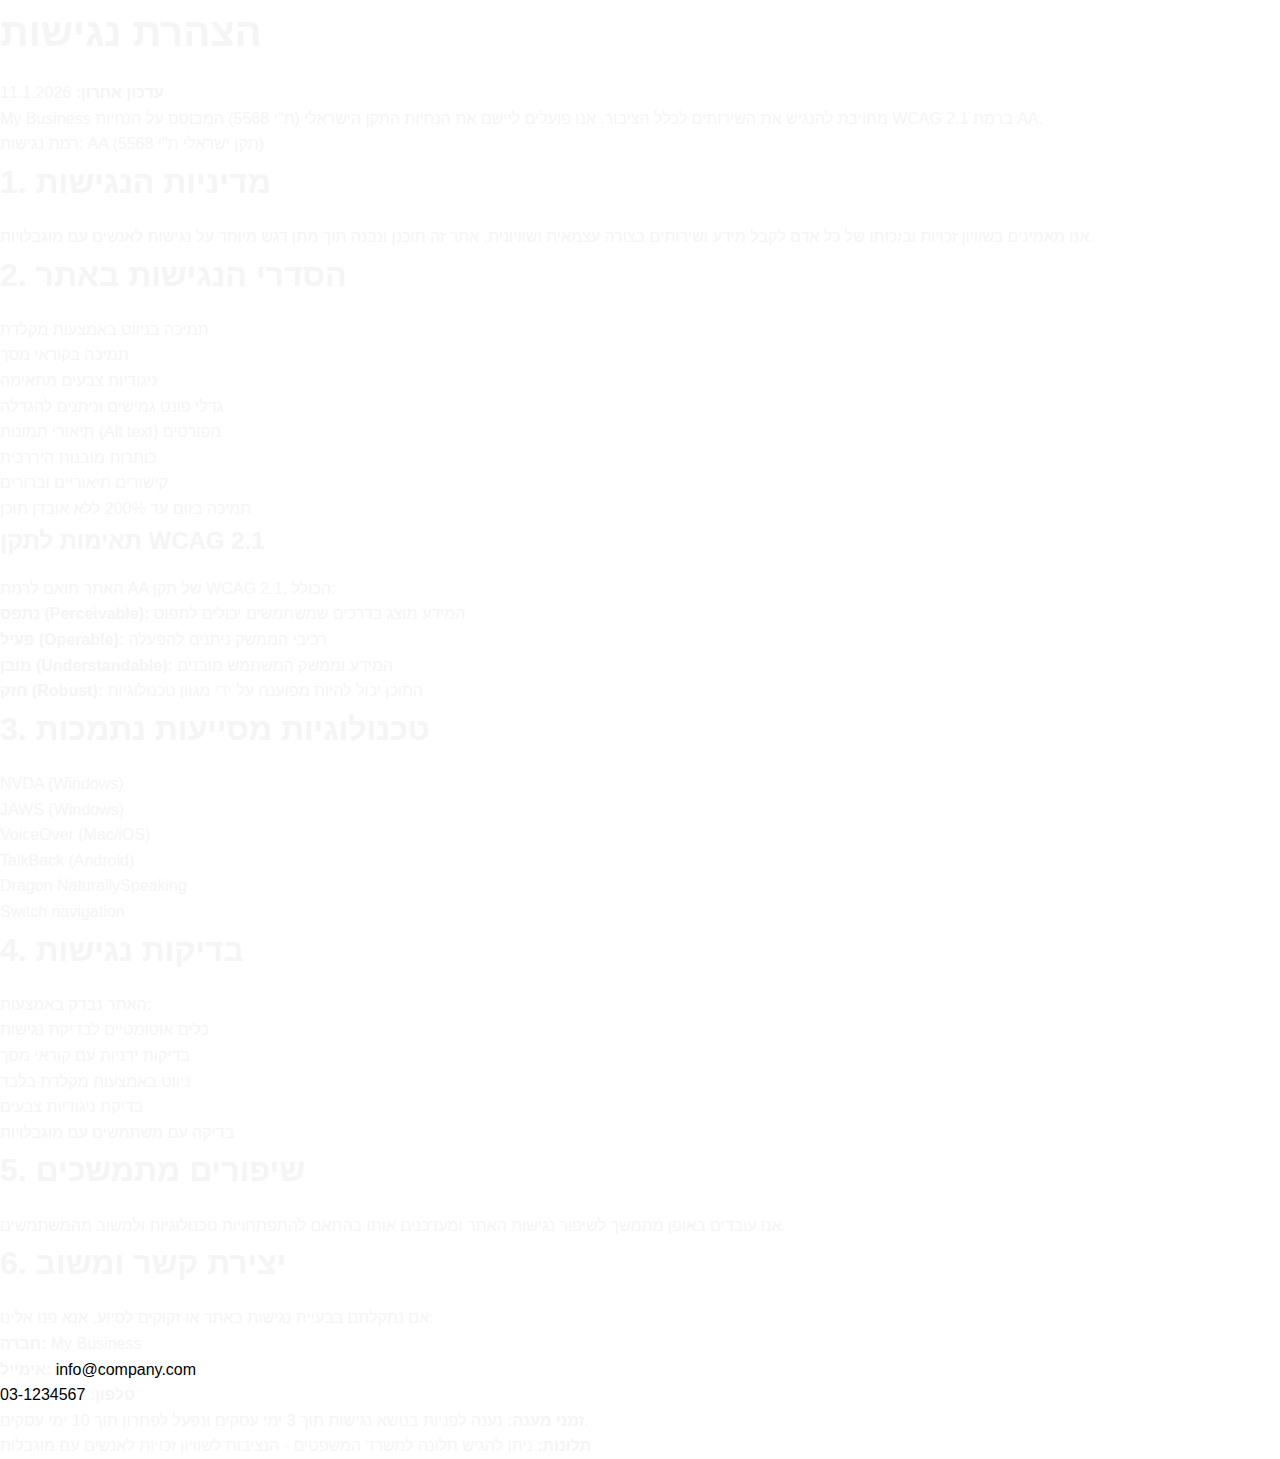
<file: accessibility.html>
<!DOCTYPE html>
<html lang="en">
<head>
    <meta charset="UTF-8">
    <meta name="viewport" content="width=device-width, initial-scale=1.0">
    <meta name="robots" content="index, follow">
    <title>הצהרת נגישות</title>
    <meta name="description" content="הצהרת הנגישות שלנו - מחויבותנו לנגישות דיגיטלית">
    <meta name="keywords" content="">
    
    <!-- Zappy Analytics -->
<script>
(function() {
  'use strict';
  
  // Configuration
  var config = {
    websiteId: '8745df7f-2c9c-4131-9bd9-e65450d47f72',
    apiUrl: 'https://api.zappy5.com/api/analytics/track',
    sessionDuration: 30 * 60 * 1000, // 30 minutes
    visitorDuration: 30 * 24 * 60 * 60 * 1000, // 30 days
    trackPageViews: true,
    trackClicks: true,
    trackFormSubmissions: true
  };
  
  // Generate or retrieve persistent visitor ID (30 days)
  function getVisitorId() {
    var visitorKey = 'zappy_visitor_' + config.websiteId;
    var visitor = null;
    
    try {
      visitor = localStorage.getItem(visitorKey);
      if (visitor) {
        var visitorData = JSON.parse(visitor);
        var now = Date.now();
        
        // Check if visitor ID is still valid (30 days)
        if (now - visitorData.created < config.visitorDuration) {
          // Update last seen timestamp
          visitorData.lastSeen = now;
          localStorage.setItem(visitorKey, JSON.stringify(visitorData));
          return visitorData.id;
        }
      }
    } catch (e) {
      console.warn('Zappy Analytics: LocalStorage not available');
    }
    
    // Generate new visitor ID
    var newVisitorId = 'zv_' + Date.now() + '_' + Math.random().toString(36).substr(2, 9);
    
    try {
      localStorage.setItem(visitorKey, JSON.stringify({
        id: newVisitorId,
        created: Date.now(),
        lastSeen: Date.now()
      }));
    } catch (e) {
      // Continue without local storage
    }
    
    return newVisitorId;
  }
  
  // Generate or retrieve session ID (30 minutes)
  function getSessionId() {
    var sessionKey = 'zappy_session_' + config.websiteId;
    var session = null;
    
    try {
      session = sessionStorage.getItem(sessionKey);
      if (session) {
        var sessionData = JSON.parse(session);
        var now = Date.now();
        
        // Check if session is still valid
        if (now - sessionData.timestamp < config.sessionDuration) {
          // Update timestamp
          sessionData.timestamp = now;
          sessionStorage.setItem(sessionKey, JSON.stringify(sessionData));
          return sessionData.id;
        }
      }
    } catch (e) {
      console.warn('Zappy Analytics: SessionStorage not available');
    }
    
    // Generate new session ID
    var newSessionId = 'zs_' + Date.now() + '_' + Math.random().toString(36).substr(2, 9);
    
    try {
      sessionStorage.setItem(sessionKey, JSON.stringify({
        id: newSessionId,
        timestamp: Date.now()
      }));
    } catch (e) {
      // Continue without session storage
    }
    
    return newSessionId;
  }
  
  var visitorId = getVisitorId();
  var sessionId = getSessionId();
  
  // Track an event
  function trackEvent(eventType, data) {
    data = data || {};
    
    var eventData = {
      website_id: config.websiteId,
      event_type: eventType,
      page_path: window.location.pathname,
      referrer: document.referrer || 'direct',
      visitor_id: visitorId,
      session_id: sessionId,
      metadata: data
    };
    
    // Use sendBeacon if available (better for page unload events)
    if (navigator.sendBeacon) {
      var blob = new Blob([JSON.stringify(eventData)], { type: 'application/json' });
      navigator.sendBeacon(config.apiUrl, blob);
    } else {
      // Fallback to fetch
      fetch(config.apiUrl, {
        method: 'POST',
        headers: {
          'Content-Type': 'application/json'
        },
        body: JSON.stringify(eventData),
        keepalive: true
      }).catch(function(error) {
        console.warn('Zappy Analytics: Failed to track event', error);
      });
    }
  }
  
  // Track page view
  if (config.trackPageViews) {
    trackEvent('pageview', {
      title: document.title,
      url: window.location.href
    });
  }
  
  // Track clicks on important elements
  if (config.trackClicks) {
    document.addEventListener('click', function(e) {
      var target = e.target;
      
      // Track button clicks (counted as actions)
      if (target.tagName === 'BUTTON' || target.closest('button')) {
        var button = target.tagName === 'BUTTON' ? target : target.closest('button');
        trackEvent('click', {
          element: 'button',
          text: button.textContent.trim().substring(0, 100),
          id: button.id || null,
          class: button.className || null
        });
      }
      
      // Track link clicks (navigation - not counted as actions)
      else if (target.tagName === 'A' || target.closest('a')) {
        var link = target.tagName === 'A' ? target : target.closest('a');
        trackEvent('navigation', {
          element: 'link',
          text: link.textContent.trim().substring(0, 100),
          href: link.href,
          external: link.hostname !== window.location.hostname
        });
      }
    }, true);
  }
  
  // Track form submissions
  if (config.trackFormSubmissions) {
    document.addEventListener('submit', function(e) {
      var form = e.target;
      
      trackEvent('form_submit', {
        form_id: form.id || null,
        form_name: form.name || null,
        form_action: form.action || null,
        form_method: form.method || 'GET'
      });
    }, true);
  }
  
  // Track time on page (send on page unload)
  var pageLoadTime = Date.now();
  
  window.addEventListener('beforeunload', function() {
    var timeOnPage = Math.floor((Date.now() - pageLoadTime) / 1000); // in seconds
    
    trackEvent('page_unload', {
      time_on_page: timeOnPage,
      page_path: window.location.pathname
    });
  });
  
  // Expose tracking function globally for custom events
  window.zappyAnalytics = {
    track: trackEvent,
    getVisitorId: function() { return visitorId; },
    getSessionId: function() { return sessionId; }
  };
  
})();
</script>
<!-- End Zappy Analytics -->
    <link rel="stylesheet" href="https://cdnjs.cloudflare.com/ajax/libs/font-awesome/6.4.0/css/all.min.css" integrity="sha512-iecdLmaskl7CVkqkXNQ/ZH/XLlvWZOJyj7Yy7tcenmpD1ypASozpmT/E0iPtmFIB46ZmdtAc9eNBvH0H/ZpiBw==" crossorigin="anonymous" referrerpolicy="no-referrer" />
    <link rel="stylesheet" href="/styles.css">
    <style id="zappy-dropdown-submenu-styles">
      /* ========== DESKTOP DROPDOWN SUBMENU STYLES ========== */
      /* Base styles for dropdown submenus - parent must be positioned */
      .nav-menu li:has(.sub-menu), nav li:has(.sub-menu), .navbar li:has(.sub-menu), #navMenu li:has(.sub-menu) { position: relative; }
      /* Submenu base - hidden by default */
      .nav-menu .sub-menu, nav .sub-menu, .navbar .sub-menu, #navMenu .sub-menu { display: block !important; position: absolute !important; top: 100%; left: 0; min-width: 220px; background: white; border-radius: 8px; box-shadow: 0 8px 25px rgba(0,0,0,0.15); padding: 8px 0; opacity: 0; visibility: hidden; transform: translateY(10px); transition: all 0.3s ease; z-index: 1000; list-style: none; pointer-events: none; }
      /* CRITICAL: Desktop hover styles to show dropdown */
      .nav-menu li:hover > .sub-menu, nav li:hover > .sub-menu, .navbar li:hover > .sub-menu, #navMenu li:hover > .sub-menu { opacity: 1 !important; visibility: visible !important; transform: translateY(0) !important; pointer-events: auto !important; }
      /* Submenu item styling */
      .sub-menu li { list-style: none; margin: 0; padding: 0; }
      .sub-menu a { display: block !important; padding: 10px 16px !important; color: #333 !important; font-weight: 500; text-decoration: none; white-space: nowrap; transition: background-color 0.2s; }
      .sub-menu a:hover { background-color: #f5f5f5; }
      /* RTL (Hebrew/Arabic) dropdown positioning */
      [dir="rtl"] .nav-menu .sub-menu, [dir="rtl"] nav .sub-menu, [dir="rtl"] .navbar .sub-menu, html[lang="he"] .nav-menu .sub-menu, html[lang="he"] nav .sub-menu, html[lang="he"] .navbar .sub-menu, html[lang="ar"] .nav-menu .sub-menu, html[lang="ar"] nav .sub-menu, html[lang="ar"] .navbar .sub-menu { left: auto !important; right: 0 !important; }
      /* Hide empty dropdown menus */
      .sub-menu:empty, .sub-menu:not(:has(li:not(.zappy-hidden-menu-item))), .sub-menu:not(:has(li)) { display: none !important; opacity: 0 !important; visibility: hidden !important; pointer-events: none !important; }
      /* Desktop: show submenu on Menu Group hover */
      li:has(.menu-group-title):hover > .sub-menu { opacity: 1 !important; visibility: visible !important; transform: translateY(0) !important; pointer-events: auto !important; }
      /* Menu Group title styling */
      .nav-menu > li > .menu-group-title, #navMenu > li > .menu-group-title { display: inline-block; padding: 0.5rem 1rem; cursor: default; user-select: none; }
      
      /* ========== MOBILE SUBMENU STYLES ========== */
      @media (max-width: 768px) {
        .nav-menu .sub-menu, nav .sub-menu, .navbar .sub-menu, #navMenu .sub-menu { position: static !important; transform: none !important; box-shadow: none !important; background: transparent !important; max-height: 0; overflow: hidden; opacity: 0; visibility: hidden; transition: max-height 0.3s ease, opacity 0.3s ease; padding: 0 !important; border-radius: 0 !important; }
        .sub-menu.mobile-expanded { max-height: 500px !important; opacity: 1 !important; visibility: visible !important; padding: 8px 0 8px 16px !important; }
        [dir="rtl"] .sub-menu.mobile-expanded, html[lang="he"] .sub-menu.mobile-expanded { padding: 8px 16px 8px 0 !important; }
        /* Disable hover behavior on mobile */
        .nav-menu li:hover > .sub-menu, nav li:hover > .sub-menu, .navbar li:hover > .sub-menu, #navMenu li:hover > .sub-menu { opacity: 0; visibility: hidden; pointer-events: none; }
        .nav-menu li > .sub-menu.mobile-expanded, nav li > .sub-menu.mobile-expanded, .navbar li > .sub-menu.mobile-expanded, #navMenu li > .sub-menu.mobile-expanded { opacity: 1 !important; visibility: visible !important; pointer-events: auto !important; }
        .nav-menu li:has(.sub-menu), nav li:has(.sub-menu), .navbar li:has(.sub-menu), #navMenu li:has(.sub-menu) { display: flex !important; flex-wrap: wrap !important; align-items: center !important; }
        .nav-menu li:has(.sub-menu) > a, nav li:has(.sub-menu) > a, .navbar li:has(.sub-menu) > a, #navMenu li:has(.sub-menu) > a { flex: 1 !important; }
        .mobile-submenu-toggle { display: flex !important; align-items: center !important; justify-content: center !important; width: 44px !important; height: 44px !important; background: transparent !important; border: none !important; cursor: pointer !important; }
        .mobile-submenu-toggle::after { content: '' !important; width: 0 !important; height: 0 !important; border-left: 6px solid transparent !important; border-right: 6px solid transparent !important; border-top: 7px solid currentColor !important; transition: transform 0.3s ease !important; }
        .mobile-submenu-toggle.expanded::after { transform: rotate(180deg) !important; }
        .nav-menu li:has(.sub-menu) > .sub-menu, nav li:has(.sub-menu) > .sub-menu { flex-basis: 100% !important; width: 100% !important; }
        .sub-menu a { padding: 10px 0 !important; display: block !important; }
        .nav-menu li:has(.sub-menu) > .menu-group-title, nav li:has(.sub-menu) > .menu-group-title, .navbar li:has(.sub-menu) > .menu-group-title, #navMenu li:has(.sub-menu) > .menu-group-title { flex: 1 !important; }
      }
      @media (min-width: 769px) { .mobile-submenu-toggle { display: none !important; } }
    </style>
</head>
<body>
<div class="legal-page-wrapper"><div class="legal-container">
        <h1>הצהרת נגישות</h1>
        
        <div class="last-updated">
            <strong>עדכון אחרון:</strong> 11.1.2026
        </div>

        <p>
            My Business מחויבת להנגיש את השירותים לכלל הציבור. אנו פועלים ליישם את הנחיות התקן הישראלי 
            (ת"י 5568) המבוסס על הנחיות WCAG 2.1 ברמת AA.
        </p>

        <div class="compliance-level">
            רמת נגישות: AA (תקן ישראלי ת"י 5568)
        </div>

        <h2>1. מדיניות הנגישות</h2>
        <p>
            אנו מאמינים בשוויון זכויות ובזכותו של כל אדם לקבל מידע ושירותים בצורה עצמאית ושוויונית. 
            אתר זה תוכנן ונבנה תוך מתן דגש מיוחד על נגישות לאנשים עם מוגבלויות.
        </p>

        <h2>2. הסדרי הנגישות באתר</h2>
        <ul>
            <li>תמיכה בניווט באמצעות מקלדת</li>
            <li>תמיכה בקוראי מסך</li>
            <li>ניגודיות צבעים מתאימה</li>
            <li>גדלי פונט גמישים וניתנים להגדלה</li>
            <li>תיאורי תמונות (Alt text) מפורטים</li>
            <li>כותרות מובנות היררכית</li>
            <li>קישורים תיאוריים וברורים</li>
            <li>תמיכה בזום עד 200% ללא אובדן תוכן</li>
        </ul>

        <div class="wcag-info">
            <h3>תאימות לתקן WCAG 2.1</h3>
            <p>האתר תואם לרמת AA של תקן WCAG 2.1, הכולל:</p>
            <ul>
                <li><strong>נתפס (Perceivable):</strong> המידע מוצג בדרכים שמשתמשים יכולים לתפוס</li>
                <li><strong>פעיל (Operable):</strong> רכיבי הממשק ניתנים להפעלה</li>
                <li><strong>מובן (Understandable):</strong> המידע וממשק המשתמש מובנים</li>
                <li><strong>חזק (Robust):</strong> התוכן יכול להיות מפוענח על ידי מגוון טכנולוגיות</li>
            </ul>
        </div>

        <h2>3. טכנולוגיות מסייעות נתמכות</h2>
        <ul>
            <li>NVDA (Windows)</li>
            <li>JAWS (Windows)</li>
            <li>VoiceOver (Mac/iOS)</li>
            <li>TalkBack (Android)</li>
            <li>Dragon NaturallySpeaking</li>
            <li>Switch navigation</li>
        </ul>

        <h2>4. בדיקות נגישות</h2>
        <p>האתר נבדק באמצעות:</p>
        <ul>
            <li>כלים אוטומטיים לבדיקת נגישות</li>
            <li>בדיקות ידניות עם קוראי מסך</li>
            <li>ניווט באמצעות מקלדת בלבד</li>
            <li>בדיקת ניגודיות צבעים</li>
            <li>בדיקה עם משתמשים עם מוגבלויות</li>
        </ul>

        <h2>5. שיפורים מתמשכים</h2>
        <p>
            אנו עובדים באופן מתמשך לשיפור נגישות האתר ומעדכנים אותו בהתאם להתפתחויות טכנולוגיות ולמשוב מהמשתמשים.
        </p>

        <div class="contact-info">
            <h2>6. יצירת קשר ומשוב</h2>
            <p>אם נתקלתם בבעיית נגישות באתר או זקוקים לסיוע, אנא פנו אלינו:</p>
            <ul>
                <li><strong>חברה:</strong> My Business</li>
                <li><strong>אימייל:</strong> <a href="mailto:info@company.com">info@company.com</a></li>
                <li><strong>טלפון:</strong> <a href="tel:03-1234567">03-1234567</a></li>
            </ul>
            <p>
                <strong>זמני מענה:</strong> נענה לפניות בנושא נגישות תוך 3 ימי עסקים ונפעל לפתרון תוך 10 ימי עסקים.
            </p>
            <p>
                <strong>תלונות:</strong> ניתן להגיש תלונה למשרד המשפטים - הנציבות לשוויון זכויות לאנשים עם מוגבלות
            </p>
        </div>

        
    </div></div>
    <script src="/script.js"></script>
    <script id="zappy-mobile-submenu-script">
    (function() {
      function initMobileSubmenuToggles() {
        if (window.innerWidth > 768) { document.querySelectorAll('.mobile-submenu-toggle').forEach(function(b){b.remove();}); document.querySelectorAll('.sub-menu.mobile-expanded').forEach(function(m){m.classList.remove('mobile-expanded');}); return; }
        document.querySelectorAll('.nav-menu li:has(.sub-menu), nav li:has(.sub-menu), .navbar li:has(.sub-menu), #navMenu li:has(.sub-menu)').forEach(function(li) {
          if (li.querySelector('.mobile-submenu-toggle')) return;
          var sm = li.querySelector('.sub-menu'), pl = li.querySelector(':scope > a') || li.querySelector(':scope > .menu-group-title');
          if (!sm || !pl) return;
          var tb = document.createElement('button'); tb.className = 'mobile-submenu-toggle'; tb.setAttribute('aria-label', 'Toggle submenu'); tb.setAttribute('type', 'button');
          pl.insertAdjacentElement('afterend', tb);
          tb.addEventListener('click', function(e) { e.preventDefault(); e.stopPropagation();
            document.querySelectorAll('.sub-menu.mobile-expanded').forEach(function(m) { if (m !== sm) { m.classList.remove('mobile-expanded'); var t = m.parentElement.querySelector('.mobile-submenu-toggle'); if(t) t.classList.remove('expanded'); }});
            sm.classList.toggle('mobile-expanded'); tb.classList.toggle('expanded');
          });
        });
      }
      if (document.readyState === 'loading') { document.addEventListener('DOMContentLoaded', initMobileSubmenuToggles); } else { initMobileSubmenuToggles(); }
      window.addEventListener('resize', function() { clearTimeout(window._mrt); window._mrt = setTimeout(initMobileSubmenuToggles, 250); });
      var observer = new MutationObserver(function(mutations) { mutations.forEach(function(mutation) { if (mutation.type === 'attributes') { var target = mutation.target; if (target.classList && (target.classList.contains('active') || target.classList.contains('open'))) { setTimeout(initMobileSubmenuToggles, 100); } } }); });
      setTimeout(function() { document.querySelectorAll('.mobile-menu, .nav-menu, #navMenu, nav').forEach(function(menu) { observer.observe(menu, { attributes: true, attributeFilter: ['class', 'style'] }); }); }, 500);
    })();
    </script>
</body>
</html>
</file>
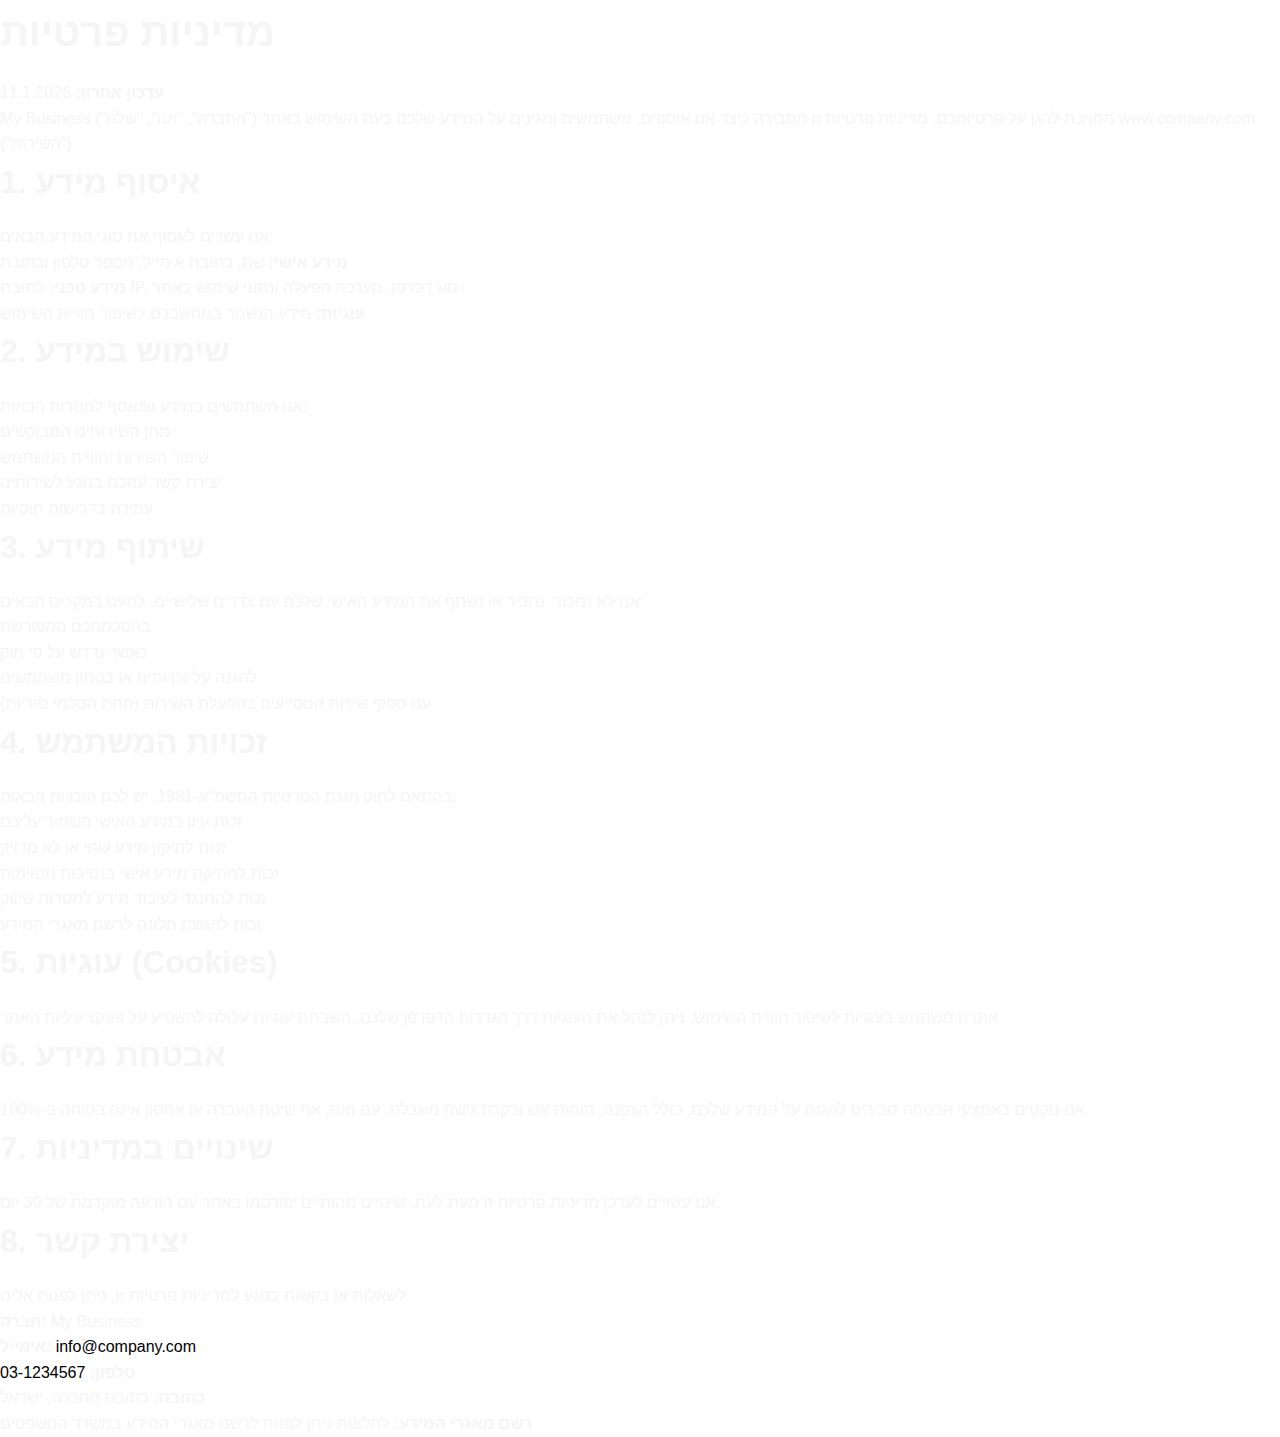
<file: privacy.html>
<!DOCTYPE html>
<html lang="en">
<head>
    <meta charset="UTF-8">
    <meta name="viewport" content="width=device-width, initial-scale=1.0">
    <meta name="robots" content="index, follow">
    <title>מדיניות פרטיות</title>
    <meta name="description" content="מדיניות הפרטיות שלנו - כיצד אנו אוספים, משתמשים ומגנים על המידע שלכם">
    <meta name="keywords" content="">
    
    <!-- Zappy Analytics -->
<script>
(function() {
  'use strict';
  
  // Configuration
  var config = {
    websiteId: '8745df7f-2c9c-4131-9bd9-e65450d47f72',
    apiUrl: 'https://api.zappy5.com/api/analytics/track',
    sessionDuration: 30 * 60 * 1000, // 30 minutes
    visitorDuration: 30 * 24 * 60 * 60 * 1000, // 30 days
    trackPageViews: true,
    trackClicks: true,
    trackFormSubmissions: true
  };
  
  // Generate or retrieve persistent visitor ID (30 days)
  function getVisitorId() {
    var visitorKey = 'zappy_visitor_' + config.websiteId;
    var visitor = null;
    
    try {
      visitor = localStorage.getItem(visitorKey);
      if (visitor) {
        var visitorData = JSON.parse(visitor);
        var now = Date.now();
        
        // Check if visitor ID is still valid (30 days)
        if (now - visitorData.created < config.visitorDuration) {
          // Update last seen timestamp
          visitorData.lastSeen = now;
          localStorage.setItem(visitorKey, JSON.stringify(visitorData));
          return visitorData.id;
        }
      }
    } catch (e) {
      console.warn('Zappy Analytics: LocalStorage not available');
    }
    
    // Generate new visitor ID
    var newVisitorId = 'zv_' + Date.now() + '_' + Math.random().toString(36).substr(2, 9);
    
    try {
      localStorage.setItem(visitorKey, JSON.stringify({
        id: newVisitorId,
        created: Date.now(),
        lastSeen: Date.now()
      }));
    } catch (e) {
      // Continue without local storage
    }
    
    return newVisitorId;
  }
  
  // Generate or retrieve session ID (30 minutes)
  function getSessionId() {
    var sessionKey = 'zappy_session_' + config.websiteId;
    var session = null;
    
    try {
      session = sessionStorage.getItem(sessionKey);
      if (session) {
        var sessionData = JSON.parse(session);
        var now = Date.now();
        
        // Check if session is still valid
        if (now - sessionData.timestamp < config.sessionDuration) {
          // Update timestamp
          sessionData.timestamp = now;
          sessionStorage.setItem(sessionKey, JSON.stringify(sessionData));
          return sessionData.id;
        }
      }
    } catch (e) {
      console.warn('Zappy Analytics: SessionStorage not available');
    }
    
    // Generate new session ID
    var newSessionId = 'zs_' + Date.now() + '_' + Math.random().toString(36).substr(2, 9);
    
    try {
      sessionStorage.setItem(sessionKey, JSON.stringify({
        id: newSessionId,
        timestamp: Date.now()
      }));
    } catch (e) {
      // Continue without session storage
    }
    
    return newSessionId;
  }
  
  var visitorId = getVisitorId();
  var sessionId = getSessionId();
  
  // Track an event
  function trackEvent(eventType, data) {
    data = data || {};
    
    var eventData = {
      website_id: config.websiteId,
      event_type: eventType,
      page_path: window.location.pathname,
      referrer: document.referrer || 'direct',
      visitor_id: visitorId,
      session_id: sessionId,
      metadata: data
    };
    
    // Use sendBeacon if available (better for page unload events)
    if (navigator.sendBeacon) {
      var blob = new Blob([JSON.stringify(eventData)], { type: 'application/json' });
      navigator.sendBeacon(config.apiUrl, blob);
    } else {
      // Fallback to fetch
      fetch(config.apiUrl, {
        method: 'POST',
        headers: {
          'Content-Type': 'application/json'
        },
        body: JSON.stringify(eventData),
        keepalive: true
      }).catch(function(error) {
        console.warn('Zappy Analytics: Failed to track event', error);
      });
    }
  }
  
  // Track page view
  if (config.trackPageViews) {
    trackEvent('pageview', {
      title: document.title,
      url: window.location.href
    });
  }
  
  // Track clicks on important elements
  if (config.trackClicks) {
    document.addEventListener('click', function(e) {
      var target = e.target;
      
      // Track button clicks (counted as actions)
      if (target.tagName === 'BUTTON' || target.closest('button')) {
        var button = target.tagName === 'BUTTON' ? target : target.closest('button');
        trackEvent('click', {
          element: 'button',
          text: button.textContent.trim().substring(0, 100),
          id: button.id || null,
          class: button.className || null
        });
      }
      
      // Track link clicks (navigation - not counted as actions)
      else if (target.tagName === 'A' || target.closest('a')) {
        var link = target.tagName === 'A' ? target : target.closest('a');
        trackEvent('navigation', {
          element: 'link',
          text: link.textContent.trim().substring(0, 100),
          href: link.href,
          external: link.hostname !== window.location.hostname
        });
      }
    }, true);
  }
  
  // Track form submissions
  if (config.trackFormSubmissions) {
    document.addEventListener('submit', function(e) {
      var form = e.target;
      
      trackEvent('form_submit', {
        form_id: form.id || null,
        form_name: form.name || null,
        form_action: form.action || null,
        form_method: form.method || 'GET'
      });
    }, true);
  }
  
  // Track time on page (send on page unload)
  var pageLoadTime = Date.now();
  
  window.addEventListener('beforeunload', function() {
    var timeOnPage = Math.floor((Date.now() - pageLoadTime) / 1000); // in seconds
    
    trackEvent('page_unload', {
      time_on_page: timeOnPage,
      page_path: window.location.pathname
    });
  });
  
  // Expose tracking function globally for custom events
  window.zappyAnalytics = {
    track: trackEvent,
    getVisitorId: function() { return visitorId; },
    getSessionId: function() { return sessionId; }
  };
  
})();
</script>
<!-- End Zappy Analytics -->
    <link rel="stylesheet" href="https://cdnjs.cloudflare.com/ajax/libs/font-awesome/6.4.0/css/all.min.css" integrity="sha512-iecdLmaskl7CVkqkXNQ/ZH/XLlvWZOJyj7Yy7tcenmpD1ypASozpmT/E0iPtmFIB46ZmdtAc9eNBvH0H/ZpiBw==" crossorigin="anonymous" referrerpolicy="no-referrer" />
    <link rel="stylesheet" href="/styles.css">
    <style id="zappy-dropdown-submenu-styles">
      /* ========== DESKTOP DROPDOWN SUBMENU STYLES ========== */
      /* Base styles for dropdown submenus - parent must be positioned */
      .nav-menu li:has(.sub-menu), nav li:has(.sub-menu), .navbar li:has(.sub-menu), #navMenu li:has(.sub-menu) { position: relative; }
      /* Submenu base - hidden by default */
      .nav-menu .sub-menu, nav .sub-menu, .navbar .sub-menu, #navMenu .sub-menu { display: block !important; position: absolute !important; top: 100%; left: 0; min-width: 220px; background: white; border-radius: 8px; box-shadow: 0 8px 25px rgba(0,0,0,0.15); padding: 8px 0; opacity: 0; visibility: hidden; transform: translateY(10px); transition: all 0.3s ease; z-index: 1000; list-style: none; pointer-events: none; }
      /* CRITICAL: Desktop hover styles to show dropdown */
      .nav-menu li:hover > .sub-menu, nav li:hover > .sub-menu, .navbar li:hover > .sub-menu, #navMenu li:hover > .sub-menu { opacity: 1 !important; visibility: visible !important; transform: translateY(0) !important; pointer-events: auto !important; }
      /* Submenu item styling */
      .sub-menu li { list-style: none; margin: 0; padding: 0; }
      .sub-menu a { display: block !important; padding: 10px 16px !important; color: #333 !important; font-weight: 500; text-decoration: none; white-space: nowrap; transition: background-color 0.2s; }
      .sub-menu a:hover { background-color: #f5f5f5; }
      /* RTL (Hebrew/Arabic) dropdown positioning */
      [dir="rtl"] .nav-menu .sub-menu, [dir="rtl"] nav .sub-menu, [dir="rtl"] .navbar .sub-menu, html[lang="he"] .nav-menu .sub-menu, html[lang="he"] nav .sub-menu, html[lang="he"] .navbar .sub-menu, html[lang="ar"] .nav-menu .sub-menu, html[lang="ar"] nav .sub-menu, html[lang="ar"] .navbar .sub-menu { left: auto !important; right: 0 !important; }
      /* Hide empty dropdown menus */
      .sub-menu:empty, .sub-menu:not(:has(li:not(.zappy-hidden-menu-item))), .sub-menu:not(:has(li)) { display: none !important; opacity: 0 !important; visibility: hidden !important; pointer-events: none !important; }
      /* Desktop: show submenu on Menu Group hover */
      li:has(.menu-group-title):hover > .sub-menu { opacity: 1 !important; visibility: visible !important; transform: translateY(0) !important; pointer-events: auto !important; }
      /* Menu Group title styling */
      .nav-menu > li > .menu-group-title, #navMenu > li > .menu-group-title { display: inline-block; padding: 0.5rem 1rem; cursor: default; user-select: none; }
      
      /* ========== MOBILE SUBMENU STYLES ========== */
      @media (max-width: 768px) {
        .nav-menu .sub-menu, nav .sub-menu, .navbar .sub-menu, #navMenu .sub-menu { position: static !important; transform: none !important; box-shadow: none !important; background: transparent !important; max-height: 0; overflow: hidden; opacity: 0; visibility: hidden; transition: max-height 0.3s ease, opacity 0.3s ease; padding: 0 !important; border-radius: 0 !important; }
        .sub-menu.mobile-expanded { max-height: 500px !important; opacity: 1 !important; visibility: visible !important; padding: 8px 0 8px 16px !important; }
        [dir="rtl"] .sub-menu.mobile-expanded, html[lang="he"] .sub-menu.mobile-expanded { padding: 8px 16px 8px 0 !important; }
        /* Disable hover behavior on mobile */
        .nav-menu li:hover > .sub-menu, nav li:hover > .sub-menu, .navbar li:hover > .sub-menu, #navMenu li:hover > .sub-menu { opacity: 0; visibility: hidden; pointer-events: none; }
        .nav-menu li > .sub-menu.mobile-expanded, nav li > .sub-menu.mobile-expanded, .navbar li > .sub-menu.mobile-expanded, #navMenu li > .sub-menu.mobile-expanded { opacity: 1 !important; visibility: visible !important; pointer-events: auto !important; }
        .nav-menu li:has(.sub-menu), nav li:has(.sub-menu), .navbar li:has(.sub-menu), #navMenu li:has(.sub-menu) { display: flex !important; flex-wrap: wrap !important; align-items: center !important; }
        .nav-menu li:has(.sub-menu) > a, nav li:has(.sub-menu) > a, .navbar li:has(.sub-menu) > a, #navMenu li:has(.sub-menu) > a { flex: 1 !important; }
        .mobile-submenu-toggle { display: flex !important; align-items: center !important; justify-content: center !important; width: 44px !important; height: 44px !important; background: transparent !important; border: none !important; cursor: pointer !important; }
        .mobile-submenu-toggle::after { content: '' !important; width: 0 !important; height: 0 !important; border-left: 6px solid transparent !important; border-right: 6px solid transparent !important; border-top: 7px solid currentColor !important; transition: transform 0.3s ease !important; }
        .mobile-submenu-toggle.expanded::after { transform: rotate(180deg) !important; }
        .nav-menu li:has(.sub-menu) > .sub-menu, nav li:has(.sub-menu) > .sub-menu { flex-basis: 100% !important; width: 100% !important; }
        .sub-menu a { padding: 10px 0 !important; display: block !important; }
        .nav-menu li:has(.sub-menu) > .menu-group-title, nav li:has(.sub-menu) > .menu-group-title, .navbar li:has(.sub-menu) > .menu-group-title, #navMenu li:has(.sub-menu) > .menu-group-title { flex: 1 !important; }
      }
      @media (min-width: 769px) { .mobile-submenu-toggle { display: none !important; } }
    </style>
</head>
<body>
<div class="legal-page-wrapper"><div class="legal-container">
        <h1>מדיניות פרטיות</h1>
        
        <div class="last-updated">
            <strong>עדכון אחרון:</strong> 11.1.2026
        </div>

        <p>
            My Business ("החברה", "אנו", "שלנו") מחויבת להגן על פרטיותכם. מדיניות פרטיות זו מסבירה כיצד אנו אוספים, 
            משתמשים ומגינים על המידע שלכם בעת השימוש באתר www.company.com ("השירות").
        </p>

        <h2>1. איסוף מידע</h2>
        <p>אנו עשויים לאסוף את סוגי המידע הבאים:</p>
        <ul>
            <li><strong>מידע אישי:</strong> שם, כתובת אימייל, מספר טלפון וכתובת</li>
            <li><strong>מידע טכני:</strong> כתובת IP, סוג דפדפן, מערכת הפעלה ונתוני שימוש באתר</li>
            <li><strong>עוגיות:</strong> מידע הנשמר במחשבכם לשיפור חוויית השימוש</li>
        </ul>

        <h2>2. שימוש במידע</h2>
        <p>אנו משתמשים במידע שנאסף למטרות הבאות:</p>
        <ul>
            <li>מתן השירותים המבוקשים</li>
            <li>שיפור השירות וחוויית המשתמש</li>
            <li>יצירת קשר עמכם בנוגע לשירותינו</li>
            <li>עמידה בדרישות חוקיות</li>
        </ul>

        <h2>3. שיתוף מידע</h2>
        <p>אנו לא נמכור, נחכיר או נשתף את המידע האישי שלכם עם צדדים שלישיים, למעט במקרים הבאים:</p>
        <ul>
            <li>בהסכמתכם המפורשת</li>
            <li>כאשר נדרש על פי חוק</li>
            <li>להגנה על זכויותינו או בטחון משתמשינו</li>
            <li>עם ספקי שירות המסייעים בהפעלת השירות (תחת הסכמי סודיות)</li>
        </ul>

        <h2>4. זכויות המשתמש</h2>
        <p>בהתאם לחוק הגנת הפרטיות התשמ"א-1981, יש לכם הזכויות הבאות:</p>
        <ul>
            <li>זכות עיון במידע האישי השמור עליכם</li>
            <li>זכות לתיקון מידע שגוי או לא מדויק</li>
            <li>זכות למחיקת מידע אישי בנסיבות מסוימות</li>
            <li>זכות להתנגד לעיבוד מידע למטרות שיווק</li>
            <li>זכות להגשת תלונה לרשם מאגרי המידע</li>
        </ul>

        <h2>5. עוגיות (Cookies)</h2>
        <p>
            אתרנו משתמש בעוגיות לשיפור חוויית השימוש. ניתן לנהל את העוגיות דרך הגדרות הדפדפן שלכם. 
            השבתת עוגיות עלולה להשפיע על פונקציונליות האתר.
        </p>

        <h2>6. אבטחת מידע</h2>
        <p>
            אנו נוקטים באמצעי אבטחה סבירים להגנה על המידע שלכם, כולל הצפנה, חומות אש ובקרת גישה מוגבלת. 
            עם זאת, אף שיטת העברה או אחסון אינה בטוחה ב-100%.
        </p>

        <h2>7. שינויים במדיניות</h2>
        <p>
            אנו עשויים לעדכן מדיניות פרטיות זו מעת לעת. שינויים מהותיים יפורסמו באתר עם הודעה מוקדמת של 30 יום.
        </p>

        <div class="contact-info">
            <h2>8. יצירת קשר</h2>
            <p>לשאלות או בקשות בנוגע למדיניות פרטיות זו, ניתן לפנות אלינו:</p>
            <ul>
                <li><strong>חברה:</strong> My Business</li>
                <li><strong>אימייל:</strong> <a href="mailto:info@company.com">info@company.com</a></li>
                <li><strong>טלפון:</strong> <a href="tel:03-1234567">03-1234567</a></li>
                <li><strong>כתובת:</strong> כתובת החברה, ישראל</li>
            </ul>
            <p><strong>רשם מאגרי המידע:</strong> לתלונות ניתן לפנות לרשם מאגרי המידע במשרד המשפטים</p>
        </div>

        
    </div></div>
    <script src="/script.js"></script>
    <script id="zappy-mobile-submenu-script">
    (function() {
      function initMobileSubmenuToggles() {
        if (window.innerWidth > 768) { document.querySelectorAll('.mobile-submenu-toggle').forEach(function(b){b.remove();}); document.querySelectorAll('.sub-menu.mobile-expanded').forEach(function(m){m.classList.remove('mobile-expanded');}); return; }
        document.querySelectorAll('.nav-menu li:has(.sub-menu), nav li:has(.sub-menu), .navbar li:has(.sub-menu), #navMenu li:has(.sub-menu)').forEach(function(li) {
          if (li.querySelector('.mobile-submenu-toggle')) return;
          var sm = li.querySelector('.sub-menu'), pl = li.querySelector(':scope > a') || li.querySelector(':scope > .menu-group-title');
          if (!sm || !pl) return;
          var tb = document.createElement('button'); tb.className = 'mobile-submenu-toggle'; tb.setAttribute('aria-label', 'Toggle submenu'); tb.setAttribute('type', 'button');
          pl.insertAdjacentElement('afterend', tb);
          tb.addEventListener('click', function(e) { e.preventDefault(); e.stopPropagation();
            document.querySelectorAll('.sub-menu.mobile-expanded').forEach(function(m) { if (m !== sm) { m.classList.remove('mobile-expanded'); var t = m.parentElement.querySelector('.mobile-submenu-toggle'); if(t) t.classList.remove('expanded'); }});
            sm.classList.toggle('mobile-expanded'); tb.classList.toggle('expanded');
          });
        });
      }
      if (document.readyState === 'loading') { document.addEventListener('DOMContentLoaded', initMobileSubmenuToggles); } else { initMobileSubmenuToggles(); }
      window.addEventListener('resize', function() { clearTimeout(window._mrt); window._mrt = setTimeout(initMobileSubmenuToggles, 250); });
      var observer = new MutationObserver(function(mutations) { mutations.forEach(function(mutation) { if (mutation.type === 'attributes') { var target = mutation.target; if (target.classList && (target.classList.contains('active') || target.classList.contains('open'))) { setTimeout(initMobileSubmenuToggles, 100); } } }); });
      setTimeout(function() { document.querySelectorAll('.mobile-menu, .nav-menu, #navMenu, nav').forEach(function(menu) { observer.observe(menu, { attributes: true, attributeFilter: ['class', 'style'] }); }); }, 500);
    })();
    </script>
</body>
</html>
</file>
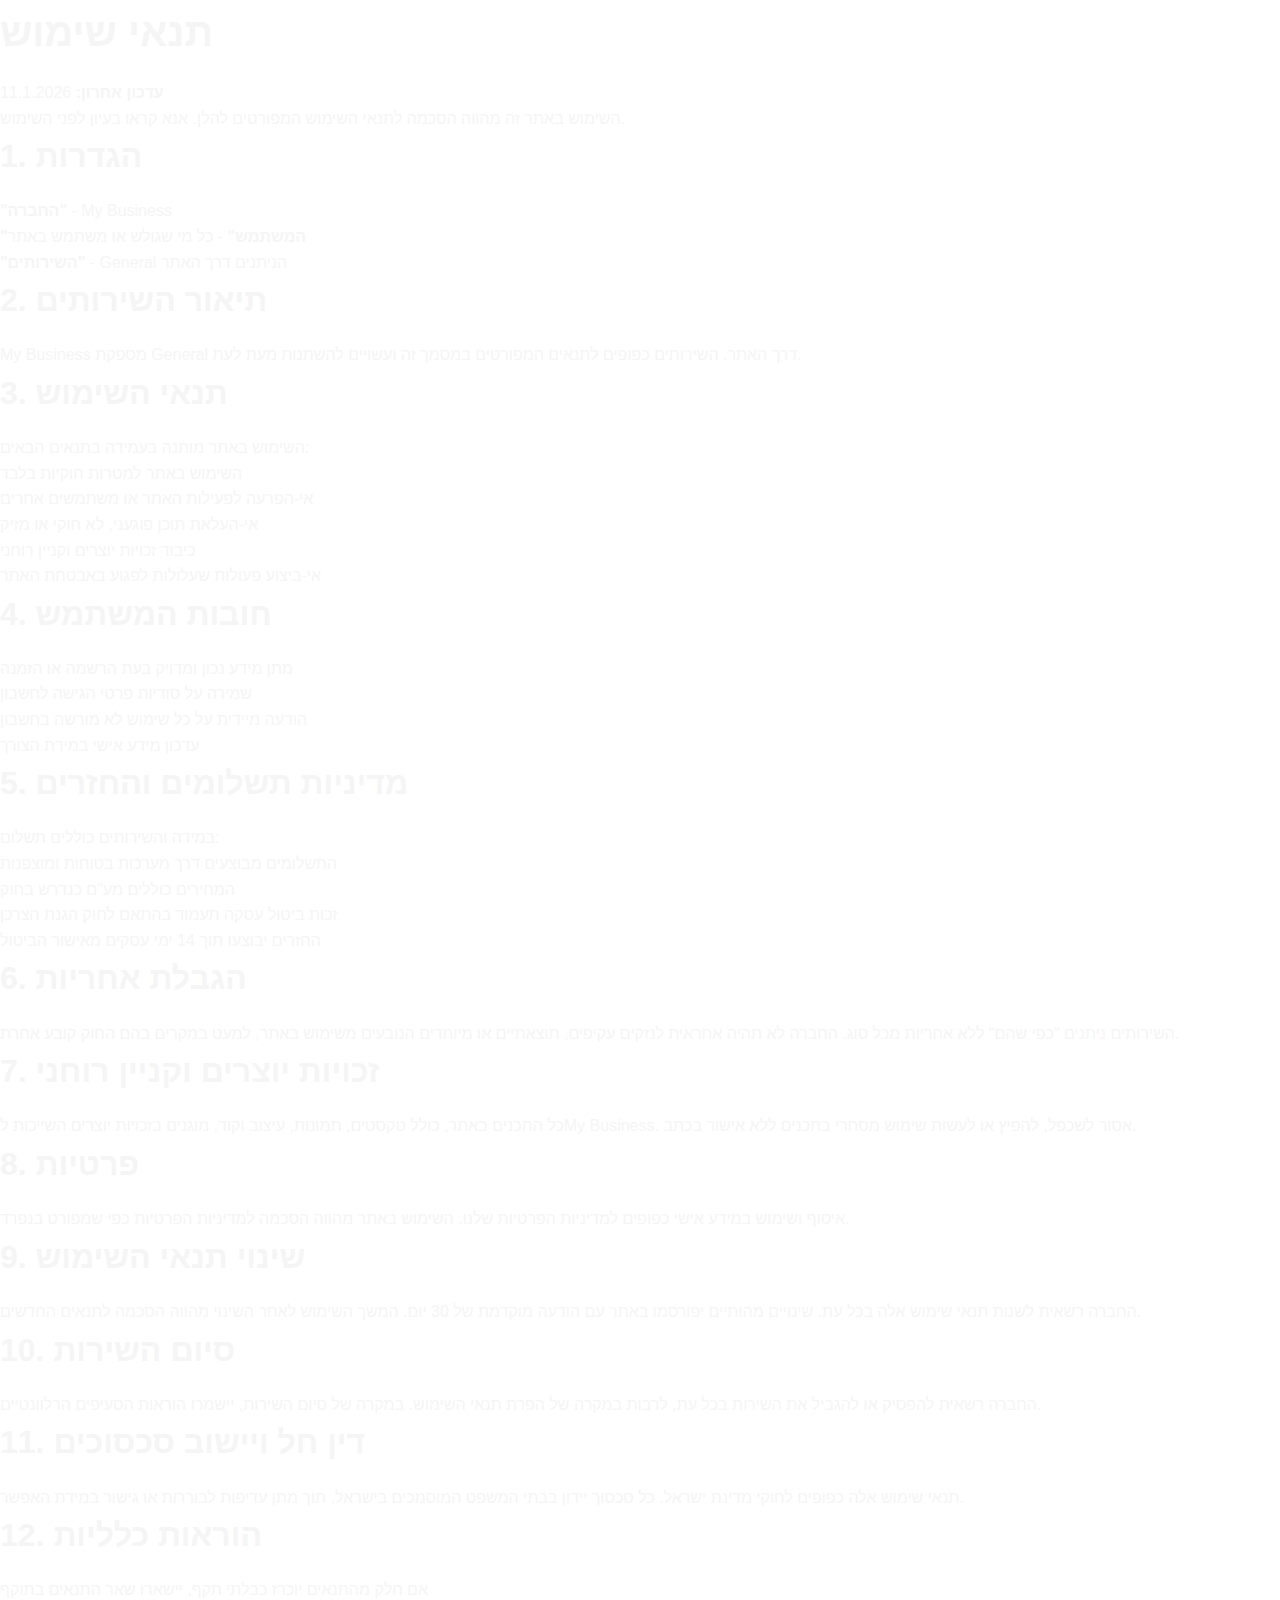
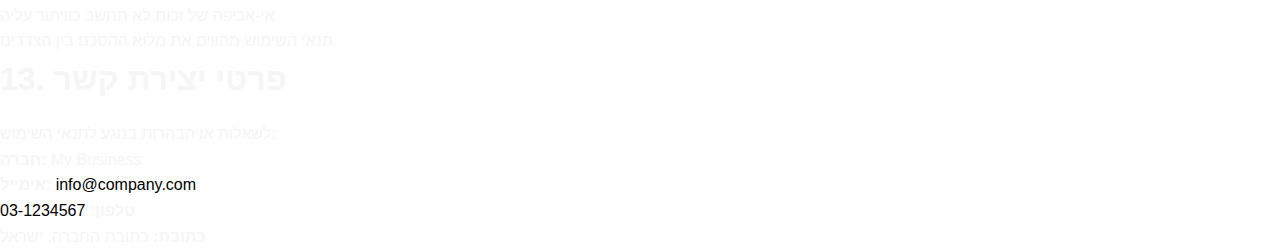
<file: terms.html>
<!DOCTYPE html>
<html lang="en">
<head>
    <meta charset="UTF-8">
    <meta name="viewport" content="width=device-width, initial-scale=1.0">
    <meta name="robots" content="index, follow">
    <title>תנאי שימוש</title>
    <meta name="description" content="תנאי השימוש באתר - הזכויות והחובות של המשתמשים">
    <meta name="keywords" content="">
    
    <!-- Zappy Analytics -->
<script>
(function() {
  'use strict';
  
  // Configuration
  var config = {
    websiteId: '8745df7f-2c9c-4131-9bd9-e65450d47f72',
    apiUrl: 'https://api.zappy5.com/api/analytics/track',
    sessionDuration: 30 * 60 * 1000, // 30 minutes
    visitorDuration: 30 * 24 * 60 * 60 * 1000, // 30 days
    trackPageViews: true,
    trackClicks: true,
    trackFormSubmissions: true
  };
  
  // Generate or retrieve persistent visitor ID (30 days)
  function getVisitorId() {
    var visitorKey = 'zappy_visitor_' + config.websiteId;
    var visitor = null;
    
    try {
      visitor = localStorage.getItem(visitorKey);
      if (visitor) {
        var visitorData = JSON.parse(visitor);
        var now = Date.now();
        
        // Check if visitor ID is still valid (30 days)
        if (now - visitorData.created < config.visitorDuration) {
          // Update last seen timestamp
          visitorData.lastSeen = now;
          localStorage.setItem(visitorKey, JSON.stringify(visitorData));
          return visitorData.id;
        }
      }
    } catch (e) {
      console.warn('Zappy Analytics: LocalStorage not available');
    }
    
    // Generate new visitor ID
    var newVisitorId = 'zv_' + Date.now() + '_' + Math.random().toString(36).substr(2, 9);
    
    try {
      localStorage.setItem(visitorKey, JSON.stringify({
        id: newVisitorId,
        created: Date.now(),
        lastSeen: Date.now()
      }));
    } catch (e) {
      // Continue without local storage
    }
    
    return newVisitorId;
  }
  
  // Generate or retrieve session ID (30 minutes)
  function getSessionId() {
    var sessionKey = 'zappy_session_' + config.websiteId;
    var session = null;
    
    try {
      session = sessionStorage.getItem(sessionKey);
      if (session) {
        var sessionData = JSON.parse(session);
        var now = Date.now();
        
        // Check if session is still valid
        if (now - sessionData.timestamp < config.sessionDuration) {
          // Update timestamp
          sessionData.timestamp = now;
          sessionStorage.setItem(sessionKey, JSON.stringify(sessionData));
          return sessionData.id;
        }
      }
    } catch (e) {
      console.warn('Zappy Analytics: SessionStorage not available');
    }
    
    // Generate new session ID
    var newSessionId = 'zs_' + Date.now() + '_' + Math.random().toString(36).substr(2, 9);
    
    try {
      sessionStorage.setItem(sessionKey, JSON.stringify({
        id: newSessionId,
        timestamp: Date.now()
      }));
    } catch (e) {
      // Continue without session storage
    }
    
    return newSessionId;
  }
  
  var visitorId = getVisitorId();
  var sessionId = getSessionId();
  
  // Track an event
  function trackEvent(eventType, data) {
    data = data || {};
    
    var eventData = {
      website_id: config.websiteId,
      event_type: eventType,
      page_path: window.location.pathname,
      referrer: document.referrer || 'direct',
      visitor_id: visitorId,
      session_id: sessionId,
      metadata: data
    };
    
    // Use sendBeacon if available (better for page unload events)
    if (navigator.sendBeacon) {
      var blob = new Blob([JSON.stringify(eventData)], { type: 'application/json' });
      navigator.sendBeacon(config.apiUrl, blob);
    } else {
      // Fallback to fetch
      fetch(config.apiUrl, {
        method: 'POST',
        headers: {
          'Content-Type': 'application/json'
        },
        body: JSON.stringify(eventData),
        keepalive: true
      }).catch(function(error) {
        console.warn('Zappy Analytics: Failed to track event', error);
      });
    }
  }
  
  // Track page view
  if (config.trackPageViews) {
    trackEvent('pageview', {
      title: document.title,
      url: window.location.href
    });
  }
  
  // Track clicks on important elements
  if (config.trackClicks) {
    document.addEventListener('click', function(e) {
      var target = e.target;
      
      // Track button clicks (counted as actions)
      if (target.tagName === 'BUTTON' || target.closest('button')) {
        var button = target.tagName === 'BUTTON' ? target : target.closest('button');
        trackEvent('click', {
          element: 'button',
          text: button.textContent.trim().substring(0, 100),
          id: button.id || null,
          class: button.className || null
        });
      }
      
      // Track link clicks (navigation - not counted as actions)
      else if (target.tagName === 'A' || target.closest('a')) {
        var link = target.tagName === 'A' ? target : target.closest('a');
        trackEvent('navigation', {
          element: 'link',
          text: link.textContent.trim().substring(0, 100),
          href: link.href,
          external: link.hostname !== window.location.hostname
        });
      }
    }, true);
  }
  
  // Track form submissions
  if (config.trackFormSubmissions) {
    document.addEventListener('submit', function(e) {
      var form = e.target;
      
      trackEvent('form_submit', {
        form_id: form.id || null,
        form_name: form.name || null,
        form_action: form.action || null,
        form_method: form.method || 'GET'
      });
    }, true);
  }
  
  // Track time on page (send on page unload)
  var pageLoadTime = Date.now();
  
  window.addEventListener('beforeunload', function() {
    var timeOnPage = Math.floor((Date.now() - pageLoadTime) / 1000); // in seconds
    
    trackEvent('page_unload', {
      time_on_page: timeOnPage,
      page_path: window.location.pathname
    });
  });
  
  // Expose tracking function globally for custom events
  window.zappyAnalytics = {
    track: trackEvent,
    getVisitorId: function() { return visitorId; },
    getSessionId: function() { return sessionId; }
  };
  
})();
</script>
<!-- End Zappy Analytics -->
    <link rel="stylesheet" href="https://cdnjs.cloudflare.com/ajax/libs/font-awesome/6.4.0/css/all.min.css" integrity="sha512-iecdLmaskl7CVkqkXNQ/ZH/XLlvWZOJyj7Yy7tcenmpD1ypASozpmT/E0iPtmFIB46ZmdtAc9eNBvH0H/ZpiBw==" crossorigin="anonymous" referrerpolicy="no-referrer" />
    <link rel="stylesheet" href="/styles.css">
    <style id="zappy-dropdown-submenu-styles">
      /* ========== DESKTOP DROPDOWN SUBMENU STYLES ========== */
      /* Base styles for dropdown submenus - parent must be positioned */
      .nav-menu li:has(.sub-menu), nav li:has(.sub-menu), .navbar li:has(.sub-menu), #navMenu li:has(.sub-menu) { position: relative; }
      /* Submenu base - hidden by default */
      .nav-menu .sub-menu, nav .sub-menu, .navbar .sub-menu, #navMenu .sub-menu { display: block !important; position: absolute !important; top: 100%; left: 0; min-width: 220px; background: white; border-radius: 8px; box-shadow: 0 8px 25px rgba(0,0,0,0.15); padding: 8px 0; opacity: 0; visibility: hidden; transform: translateY(10px); transition: all 0.3s ease; z-index: 1000; list-style: none; pointer-events: none; }
      /* CRITICAL: Desktop hover styles to show dropdown */
      .nav-menu li:hover > .sub-menu, nav li:hover > .sub-menu, .navbar li:hover > .sub-menu, #navMenu li:hover > .sub-menu { opacity: 1 !important; visibility: visible !important; transform: translateY(0) !important; pointer-events: auto !important; }
      /* Submenu item styling */
      .sub-menu li { list-style: none; margin: 0; padding: 0; }
      .sub-menu a { display: block !important; padding: 10px 16px !important; color: #333 !important; font-weight: 500; text-decoration: none; white-space: nowrap; transition: background-color 0.2s; }
      .sub-menu a:hover { background-color: #f5f5f5; }
      /* RTL (Hebrew/Arabic) dropdown positioning */
      [dir="rtl"] .nav-menu .sub-menu, [dir="rtl"] nav .sub-menu, [dir="rtl"] .navbar .sub-menu, html[lang="he"] .nav-menu .sub-menu, html[lang="he"] nav .sub-menu, html[lang="he"] .navbar .sub-menu, html[lang="ar"] .nav-menu .sub-menu, html[lang="ar"] nav .sub-menu, html[lang="ar"] .navbar .sub-menu { left: auto !important; right: 0 !important; }
      /* Hide empty dropdown menus */
      .sub-menu:empty, .sub-menu:not(:has(li:not(.zappy-hidden-menu-item))), .sub-menu:not(:has(li)) { display: none !important; opacity: 0 !important; visibility: hidden !important; pointer-events: none !important; }
      /* Desktop: show submenu on Menu Group hover */
      li:has(.menu-group-title):hover > .sub-menu { opacity: 1 !important; visibility: visible !important; transform: translateY(0) !important; pointer-events: auto !important; }
      /* Menu Group title styling */
      .nav-menu > li > .menu-group-title, #navMenu > li > .menu-group-title { display: inline-block; padding: 0.5rem 1rem; cursor: default; user-select: none; }
      
      /* ========== MOBILE SUBMENU STYLES ========== */
      @media (max-width: 768px) {
        .nav-menu .sub-menu, nav .sub-menu, .navbar .sub-menu, #navMenu .sub-menu { position: static !important; transform: none !important; box-shadow: none !important; background: transparent !important; max-height: 0; overflow: hidden; opacity: 0; visibility: hidden; transition: max-height 0.3s ease, opacity 0.3s ease; padding: 0 !important; border-radius: 0 !important; }
        .sub-menu.mobile-expanded { max-height: 500px !important; opacity: 1 !important; visibility: visible !important; padding: 8px 0 8px 16px !important; }
        [dir="rtl"] .sub-menu.mobile-expanded, html[lang="he"] .sub-menu.mobile-expanded { padding: 8px 16px 8px 0 !important; }
        /* Disable hover behavior on mobile */
        .nav-menu li:hover > .sub-menu, nav li:hover > .sub-menu, .navbar li:hover > .sub-menu, #navMenu li:hover > .sub-menu { opacity: 0; visibility: hidden; pointer-events: none; }
        .nav-menu li > .sub-menu.mobile-expanded, nav li > .sub-menu.mobile-expanded, .navbar li > .sub-menu.mobile-expanded, #navMenu li > .sub-menu.mobile-expanded { opacity: 1 !important; visibility: visible !important; pointer-events: auto !important; }
        .nav-menu li:has(.sub-menu), nav li:has(.sub-menu), .navbar li:has(.sub-menu), #navMenu li:has(.sub-menu) { display: flex !important; flex-wrap: wrap !important; align-items: center !important; }
        .nav-menu li:has(.sub-menu) > a, nav li:has(.sub-menu) > a, .navbar li:has(.sub-menu) > a, #navMenu li:has(.sub-menu) > a { flex: 1 !important; }
        .mobile-submenu-toggle { display: flex !important; align-items: center !important; justify-content: center !important; width: 44px !important; height: 44px !important; background: transparent !important; border: none !important; cursor: pointer !important; }
        .mobile-submenu-toggle::after { content: '' !important; width: 0 !important; height: 0 !important; border-left: 6px solid transparent !important; border-right: 6px solid transparent !important; border-top: 7px solid currentColor !important; transition: transform 0.3s ease !important; }
        .mobile-submenu-toggle.expanded::after { transform: rotate(180deg) !important; }
        .nav-menu li:has(.sub-menu) > .sub-menu, nav li:has(.sub-menu) > .sub-menu { flex-basis: 100% !important; width: 100% !important; }
        .sub-menu a { padding: 10px 0 !important; display: block !important; }
        .nav-menu li:has(.sub-menu) > .menu-group-title, nav li:has(.sub-menu) > .menu-group-title, .navbar li:has(.sub-menu) > .menu-group-title, #navMenu li:has(.sub-menu) > .menu-group-title { flex: 1 !important; }
      }
      @media (min-width: 769px) { .mobile-submenu-toggle { display: none !important; } }
    </style>
</head>
<body>
<div class="legal-page-wrapper"><div class="legal-container">
        <h1>תנאי שימוש</h1>
        
        <div class="last-updated">
            <strong>עדכון אחרון:</strong> 11.1.2026
        </div>

        <div class="important-notice">
            השימוש באתר זה מהווה הסכמה לתנאי השימוש המפורטים להלן. אנא קראו בעיון לפני השימוש.
        </div>

        <h2>1. הגדרות</h2>
        <ul>
            <li><strong>"החברה"</strong> - My Business</li>
            <li><strong>"המשתמש"</strong> - כל מי שגולש או משתמש באתר</li>
            <li><strong>"השירותים"</strong> - General הניתנים דרך האתר</li>
        </ul>

        <h2>2. תיאור השירותים</h2>
        <p>
            My Business מספקת General דרך האתר. השירותים כפופים לתנאים המפורטים במסמך זה 
            ועשויים להשתנות מעת לעת.
        </p>

        <h2>3. תנאי השימוש</h2>
        <p>השימוש באתר מותנה בעמידה בתנאים הבאים:</p>
        <ul>
            <li>השימוש באתר למטרות חוקיות בלבד</li>
            <li>אי-הפרעה לפעילות האתר או משתמשים אחרים</li>
            <li>אי-העלאת תוכן פוגעני, לא חוקי או מזיק</li>
            <li>כיבוד זכויות יוצרים וקניין רוחני</li>
            <li>אי-ביצוע פעולות שעלולות לפגוע באבטחת האתר</li>
        </ul>

        <h2>4. חובות המשתמש</h2>
        <ul>
            <li>מתן מידע נכון ומדויק בעת הרשמה או הזמנה</li>
            <li>שמירה על סודיות פרטי הגישה לחשבון</li>
            <li>הודעה מיידית על כל שימוש לא מורשה בחשבון</li>
            <li>עדכון מידע אישי במידת הצורך</li>
        </ul>

        <h2>5. מדיניות תשלומים והחזרים</h2>
        <p>במידה והשירותים כוללים תשלום:</p>
        <ul>
            <li>התשלומים מבוצעים דרך מערכות בטוחות ומוצפנות</li>
            <li>המחירים כוללים מע"ם כנדרש בחוק</li>
            <li>זכות ביטול עסקה תעמוד בהתאם לחוק הגנת הצרכן</li>
            <li>החזרים יבוצעו תוך 14 ימי עסקים מאישור הביטול</li>
        </ul>

        <h2>6. הגבלת אחריות</h2>
        <p>
            השירותים ניתנים "כפי שהם" ללא אחריות מכל סוג. החברה לא תהיה אחראית לנזקים עקיפים, 
            תוצאתיים או מיוחדים הנובעים משימוש באתר, למעט במקרים בהם החוק קובע אחרת.
        </p>

        <h2>7. זכויות יוצרים וקניין רוחני</h2>
        <p>
            כל התכנים באתר, כולל טקסטים, תמונות, עיצוב וקוד, מוגנים בזכויות יוצרים השייכות לMy Business. 
            אסור לשכפל, להפיץ או לעשות שימוש מסחרי בתכנים ללא אישור בכתב.
        </p>

        <h2>8. פרטיות</h2>
        <p>
            איסוף ושימוש במידע אישי כפופים למדיניות הפרטיות שלנו. השימוש באתר מהווה הסכמה 
            למדיניות הפרטיות כפי שמפורט בנפרד.
        </p>

        <h2>9. שינוי תנאי השימוש</h2>
        <p>
            החברה רשאית לשנות תנאי שימוש אלה בכל עת. שינויים מהותיים יפורסמו באתר עם הודעה מוקדמת 
            של 30 יום. המשך השימוש לאחר השינוי מהווה הסכמה לתנאים החדשים.
        </p>

        <h2>10. סיום השירות</h2>
        <p>
            החברה רשאית להפסיק או להגביל את השירות בכל עת, לרבות במקרה של הפרת תנאי השימוש. 
            במקרה של סיום השירות, יישמרו הוראות הסעיפים הרלוונטיים.
        </p>

        <h2>11. דין חל ויישוב סכסוכים</h2>
        <p>
            תנאי שימוש אלה כפופים לחוקי מדינת ישראל. כל סכסוך יידון בבתי המשפט המוסמכים בישראל, 
            תוך מתן עדיפות לבוררות או גישור במידת האפשר.
        </p>

        <h2>12. הוראות כלליות</h2>
        <ul>
            <li>אם חלק מהתנאים יוכרז כבלתי תקף, יישארו שאר התנאים בתוקף</li>
            <li>אי-אכיפה של זכות לא תחשב כוויתור עליה</li>
            <li>תנאי השימוש מהווים את מלוא ההסכם בין הצדדים</li>
        </ul>

        <div class="contact-info">
            <h2>13. פרטי יצירת קשר</h2>
            <p>לשאלות או הבהרות בנוגע לתנאי השימוש:</p>
            <ul>
                <li><strong>חברה:</strong> My Business</li>
                <li><strong>אימייל:</strong> <a href="mailto:info@company.com">info@company.com</a></li>
                <li><strong>טלפון:</strong> <a href="tel:03-1234567">03-1234567</a></li>
                <li><strong>כתובת:</strong> כתובת החברה, ישראל</li>
            </ul>
        </div>

        
    </div></div>
    <script src="/script.js"></script>
    <script id="zappy-mobile-submenu-script">
    (function() {
      function initMobileSubmenuToggles() {
        if (window.innerWidth > 768) { document.querySelectorAll('.mobile-submenu-toggle').forEach(function(b){b.remove();}); document.querySelectorAll('.sub-menu.mobile-expanded').forEach(function(m){m.classList.remove('mobile-expanded');}); return; }
        document.querySelectorAll('.nav-menu li:has(.sub-menu), nav li:has(.sub-menu), .navbar li:has(.sub-menu), #navMenu li:has(.sub-menu)').forEach(function(li) {
          if (li.querySelector('.mobile-submenu-toggle')) return;
          var sm = li.querySelector('.sub-menu'), pl = li.querySelector(':scope > a') || li.querySelector(':scope > .menu-group-title');
          if (!sm || !pl) return;
          var tb = document.createElement('button'); tb.className = 'mobile-submenu-toggle'; tb.setAttribute('aria-label', 'Toggle submenu'); tb.setAttribute('type', 'button');
          pl.insertAdjacentElement('afterend', tb);
          tb.addEventListener('click', function(e) { e.preventDefault(); e.stopPropagation();
            document.querySelectorAll('.sub-menu.mobile-expanded').forEach(function(m) { if (m !== sm) { m.classList.remove('mobile-expanded'); var t = m.parentElement.querySelector('.mobile-submenu-toggle'); if(t) t.classList.remove('expanded'); }});
            sm.classList.toggle('mobile-expanded'); tb.classList.toggle('expanded');
          });
        });
      }
      if (document.readyState === 'loading') { document.addEventListener('DOMContentLoaded', initMobileSubmenuToggles); } else { initMobileSubmenuToggles(); }
      window.addEventListener('resize', function() { clearTimeout(window._mrt); window._mrt = setTimeout(initMobileSubmenuToggles, 250); });
      var observer = new MutationObserver(function(mutations) { mutations.forEach(function(mutation) { if (mutation.type === 'attributes') { var target = mutation.target; if (target.classList && (target.classList.contains('active') || target.classList.contains('open'))) { setTimeout(initMobileSubmenuToggles, 100); } } }); });
      setTimeout(function() { document.querySelectorAll('.mobile-menu, .nav-menu, #navMenu, nav').forEach(function(menu) { observer.observe(menu, { attributes: true, attributeFilter: ['class', 'style'] }); }); }, 500);
    })();
    </script>
</body>
</html>
</file>
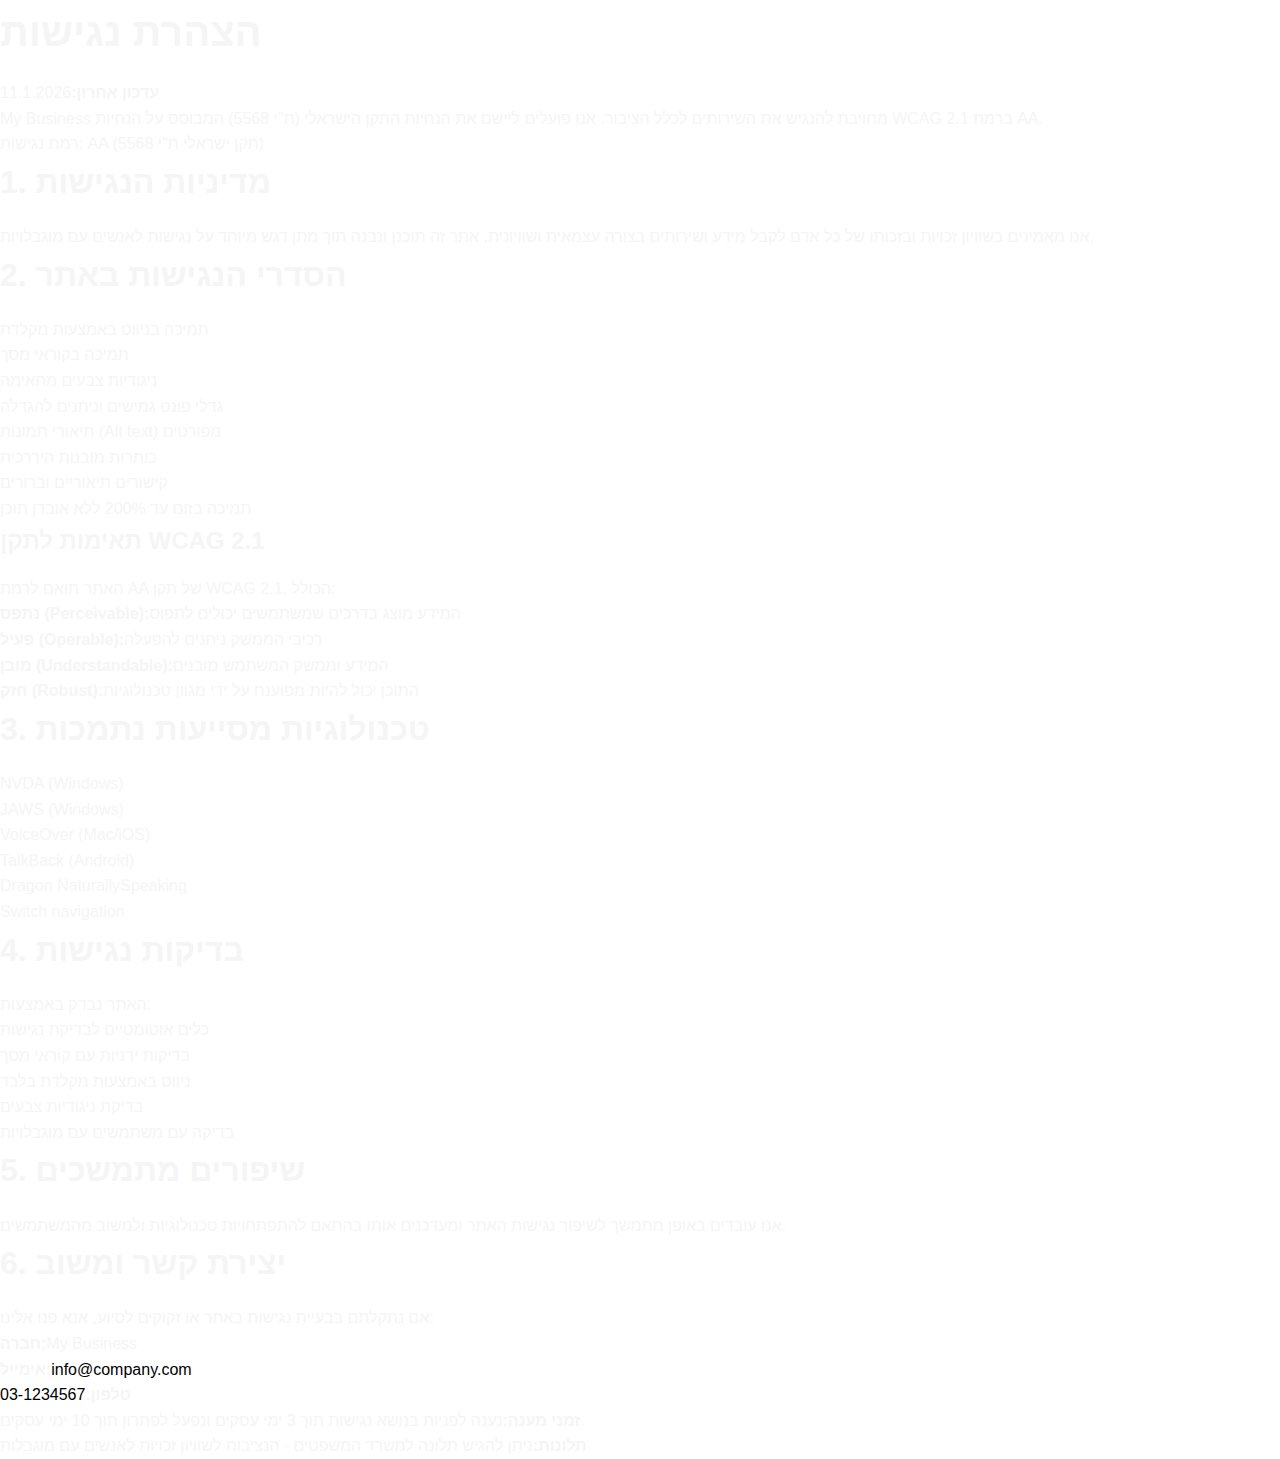
<file: public/accessibility.html>
<!doctype html><html lang="en"><head><meta charset="UTF-8"><meta content="width=device-width,initial-scale=1" name="viewport"><meta content="index, follow" name="robots"><title>הצהרת נגישות</title><meta content="הצהרת הנגישות שלנו - מחויבותנו לנגישות דיגיטלית" name="description"><meta content="" name="keywords"><script>!function(){"use strict";var t="8745df7f-2c9c-4131-9bd9-e65450d47f72",e="https://api.zappy5.com/api/analytics/track",a=18e5,n=2592e6,o=!0,i=!0,r=!0;var s=function(){var e="zappy_visitor_"+t,a=null;try{if(a=localStorage.getItem(e)){var o=JSON.parse(a),i=Date.now();if(i-o.created<n)return o.lastSeen=i,localStorage.setItem(e,JSON.stringify(o)),o.id}}catch(t){console.warn("Zappy Analytics: LocalStorage not available")}var r="zv_"+Date.now()+"_"+Math.random().toString(36).substr(2,9);try{localStorage.setItem(e,JSON.stringify({id:r,created:Date.now(),lastSeen:Date.now()}))}catch(t){}return r}(),c=function(){var e="zappy_session_"+t,n=null;try{if(n=sessionStorage.getItem(e)){var o=JSON.parse(n),i=Date.now();if(i-o.timestamp<a)return o.timestamp=i,sessionStorage.setItem(e,JSON.stringify(o)),o.id}}catch(t){console.warn("Zappy Analytics: SessionStorage not available")}var r="zs_"+Date.now()+"_"+Math.random().toString(36).substr(2,9);try{sessionStorage.setItem(e,JSON.stringify({id:r,timestamp:Date.now()}))}catch(t){}return r}();function l(a,n){n=n||{};var o={website_id:t,event_type:a,page_path:window.location.pathname,referrer:document.referrer||"direct",visitor_id:s,session_id:c,metadata:n};if(navigator.sendBeacon){var i=new Blob([JSON.stringify(o)],{type:"application/json"});navigator.sendBeacon(e,i)}else fetch(e,{method:"POST",headers:{"Content-Type":"application/json"},body:JSON.stringify(o),keepalive:!0}).catch(function(t){console.warn("Zappy Analytics: Failed to track event",t)})}o&&l("pageview",{title:document.title,url:window.location.href}),i&&document.addEventListener("click",function(t){var e=t.target;if("BUTTON"===e.tagName||e.closest("button")){var a="BUTTON"===e.tagName?e:e.closest("button");l("click",{element:"button",text:a.textContent.trim().substring(0,100),id:a.id||null,class:a.className||null})}else if("A"===e.tagName||e.closest("a")){var n="A"===e.tagName?e:e.closest("a");l("navigation",{element:"link",text:n.textContent.trim().substring(0,100),href:n.href,external:n.hostname!==window.location.hostname})}},!0),r&&document.addEventListener("submit",function(t){var e=t.target;l("form_submit",{form_id:e.id||null,form_name:e.name||null,form_action:e.action||null,form_method:e.method||"GET"})},!0);var d=Date.now();window.addEventListener("beforeunload",function(){l("page_unload",{time_on_page:Math.floor((Date.now()-d)/1e3),page_path:window.location.pathname})}),window.zappyAnalytics={track:l,getVisitorId:function(){return s},getSessionId:function(){return c}}}()</script><link href="https://cdnjs.cloudflare.com/ajax/libs/font-awesome/6.4.0/css/all.min.css" rel="stylesheet" crossorigin="anonymous" integrity="sha512-iecdLmaskl7CVkqkXNQ/ZH/XLlvWZOJyj7Yy7tcenmpD1ypASozpmT/E0iPtmFIB46ZmdtAc9eNBvH0H/ZpiBw==" referrerpolicy="no-referrer"/><link href="/styles.css" rel="stylesheet"><style id="zappy-dropdown-submenu-styles">#navMenu li:has(.sub-menu),.nav-menu li:has(.sub-menu),.navbar li:has(.sub-menu),nav li:has(.sub-menu){position:relative}#navMenu .sub-menu,.nav-menu .sub-menu,.navbar .sub-menu,nav .sub-menu{display:block!important;position:absolute!important;top:100%;left:0;min-width:220px;background:#fff;border-radius:8px;box-shadow:0 8px 25px rgba(0,0,0,.15);padding:8px 0;opacity:0;visibility:hidden;transform:translateY(10px);transition:all .3s ease;z-index:1000;list-style:none;pointer-events:none}#navMenu li:hover>.sub-menu,.nav-menu li:hover>.sub-menu,.navbar li:hover>.sub-menu,nav li:hover>.sub-menu{opacity:1!important;visibility:visible!important;transform:translateY(0)!important;pointer-events:auto!important}.sub-menu li{list-style:none;margin:0;padding:0}.sub-menu a{display:block!important;padding:10px 16px!important;color:#333!important;font-weight:500;text-decoration:none;white-space:nowrap;transition:background-color .2s}.sub-menu a:hover{background-color:#f5f5f5}[dir=rtl] .nav-menu .sub-menu,[dir=rtl] .navbar .sub-menu,[dir=rtl] nav .sub-menu,html[lang=ar] .nav-menu .sub-menu,html[lang=ar] .navbar .sub-menu,html[lang=ar] nav .sub-menu,html[lang=he] .nav-menu .sub-menu,html[lang=he] .navbar .sub-menu,html[lang=he] nav .sub-menu{left:auto!important;right:0!important}.sub-menu:empty,.sub-menu:not(:has(li)),.sub-menu:not(:has(li:not(.zappy-hidden-menu-item))){display:none!important;opacity:0!important;visibility:hidden!important;pointer-events:none!important}li:has(.menu-group-title):hover>.sub-menu{opacity:1!important;visibility:visible!important;transform:translateY(0)!important;pointer-events:auto!important}#navMenu>li>.menu-group-title,.nav-menu>li>.menu-group-title{display:inline-block;padding:.5rem 1rem;cursor:default;user-select:none}@media (max-width:768px){#navMenu .sub-menu,.nav-menu .sub-menu,.navbar .sub-menu,nav .sub-menu{position:static!important;transform:none!important;box-shadow:none!important;background:0 0!important;max-height:0;overflow:hidden;opacity:0;visibility:hidden;transition:max-height .3s ease,opacity .3s ease;padding:0!important;border-radius:0!important}.sub-menu.mobile-expanded{max-height:500px!important;opacity:1!important;visibility:visible!important;padding:8px 0 8px 16px!important}[dir=rtl] .sub-menu.mobile-expanded,html[lang=he] .sub-menu.mobile-expanded{padding:8px 16px 8px 0!important}#navMenu li:hover>.sub-menu,.nav-menu li:hover>.sub-menu,.navbar li:hover>.sub-menu,nav li:hover>.sub-menu{opacity:0;visibility:hidden;pointer-events:none}#navMenu li>.sub-menu.mobile-expanded,.nav-menu li>.sub-menu.mobile-expanded,.navbar li>.sub-menu.mobile-expanded,nav li>.sub-menu.mobile-expanded{opacity:1!important;visibility:visible!important;pointer-events:auto!important}#navMenu li:has(.sub-menu),.nav-menu li:has(.sub-menu),.navbar li:has(.sub-menu),nav li:has(.sub-menu){display:flex!important;flex-wrap:wrap!important;align-items:center!important}#navMenu li:has(.sub-menu)>a,.nav-menu li:has(.sub-menu)>a,.navbar li:has(.sub-menu)>a,nav li:has(.sub-menu)>a{flex:1!important}.mobile-submenu-toggle{display:flex!important;align-items:center!important;justify-content:center!important;width:44px!important;height:44px!important;background:0 0!important;border:none!important;cursor:pointer!important}.mobile-submenu-toggle::after{content:''!important;width:0!important;height:0!important;border-left:6px solid transparent!important;border-right:6px solid transparent!important;border-top:7px solid currentColor!important;transition:transform .3s ease!important}.mobile-submenu-toggle.expanded::after{transform:rotate(180deg)!important}.nav-menu li:has(.sub-menu)>.sub-menu,nav li:has(.sub-menu)>.sub-menu{flex-basis:100%!important;width:100%!important}.sub-menu a{padding:10px 0!important;display:block!important}#navMenu li:has(.sub-menu)>.menu-group-title,.nav-menu li:has(.sub-menu)>.menu-group-title,.navbar li:has(.sub-menu)>.menu-group-title,nav li:has(.sub-menu)>.menu-group-title{flex:1!important}}@media (min-width:769px){.mobile-submenu-toggle{display:none!important}}</style></head><body><div class="legal-page-wrapper"><div class="legal-container"><h1>הצהרת נגישות</h1><div class="last-updated"><strong>עדכון אחרון:</strong>11.1.2026</div><p>My Business מחויבת להנגיש את השירותים לכלל הציבור. אנו פועלים ליישם את הנחיות התקן הישראלי (ת"י 5568) המבוסס על הנחיות WCAG 2.1 ברמת AA.</p><div class="compliance-level">רמת נגישות: AA (תקן ישראלי ת"י 5568)</div><h2>1. מדיניות הנגישות</h2><p>אנו מאמינים בשוויון זכויות ובזכותו של כל אדם לקבל מידע ושירותים בצורה עצמאית ושוויונית. אתר זה תוכנן ונבנה תוך מתן דגש מיוחד על נגישות לאנשים עם מוגבלויות.</p><h2>2. הסדרי הנגישות באתר</h2><ul><li>תמיכה בניווט באמצעות מקלדת</li><li>תמיכה בקוראי מסך</li><li>ניגודיות צבעים מתאימה</li><li>גדלי פונט גמישים וניתנים להגדלה</li><li>תיאורי תמונות (Alt text) מפורטים</li><li>כותרות מובנות היררכית</li><li>קישורים תיאוריים וברורים</li><li>תמיכה בזום עד 200% ללא אובדן תוכן</li></ul><div class="wcag-info"><h3>תאימות לתקן WCAG 2.1</h3><p>האתר תואם לרמת AA של תקן WCAG 2.1, הכולל:</p><ul><li><strong>נתפס (Perceivable):</strong>המידע מוצג בדרכים שמשתמשים יכולים לתפוס</li><li><strong>פעיל (Operable):</strong>רכיבי הממשק ניתנים להפעלה</li><li><strong>מובן (Understandable):</strong>המידע וממשק המשתמש מובנים</li><li><strong>חזק (Robust):</strong>התוכן יכול להיות מפוענח על ידי מגוון טכנולוגיות</li></ul></div><h2>3. טכנולוגיות מסייעות נתמכות</h2><ul><li>NVDA (Windows)</li><li>JAWS (Windows)</li><li>VoiceOver (Mac/iOS)</li><li>TalkBack (Android)</li><li>Dragon NaturallySpeaking</li><li>Switch navigation</li></ul><h2>4. בדיקות נגישות</h2><p>האתר נבדק באמצעות:</p><ul><li>כלים אוטומטיים לבדיקת נגישות</li><li>בדיקות ידניות עם קוראי מסך</li><li>ניווט באמצעות מקלדת בלבד</li><li>בדיקת ניגודיות צבעים</li><li>בדיקה עם משתמשים עם מוגבלויות</li></ul><h2>5. שיפורים מתמשכים</h2><p>אנו עובדים באופן מתמשך לשיפור נגישות האתר ומעדכנים אותו בהתאם להתפתחויות טכנולוגיות ולמשוב מהמשתמשים.</p><div class="contact-info"><h2>6. יצירת קשר ומשוב</h2><p>אם נתקלתם בבעיית נגישות באתר או זקוקים לסיוע, אנא פנו אלינו:</p><ul><li><strong>חברה:</strong>My Business</li><li><strong>אימייל:</strong><a href="mailto:info@company.com">info@company.com</a></li><li><strong>טלפון:</strong><a href="tel:03-1234567">03-1234567</a></li></ul><p><strong>זמני מענה:</strong>נענה לפניות בנושא נגישות תוך 3 ימי עסקים ונפעל לפתרון תוך 10 ימי עסקים.</p><p><strong>תלונות:</strong>ניתן להגיש תלונה למשרד המשפטים - הנציבות לשוויון זכויות לאנשים עם מוגבלות</p></div></div></div><script src="/script.js"></script><script id="zappy-mobile-submenu-script">!function(){function e(){if(window.innerWidth>768)return document.querySelectorAll(".mobile-submenu-toggle").forEach(function(e){e.remove()}),void document.querySelectorAll(".sub-menu.mobile-expanded").forEach(function(e){e.classList.remove("mobile-expanded")});document.querySelectorAll(".nav-menu li:has(.sub-menu), nav li:has(.sub-menu), .navbar li:has(.sub-menu), #navMenu li:has(.sub-menu)").forEach(function(e){if(!e.querySelector(".mobile-submenu-toggle")){var t=e.querySelector(".sub-menu"),n=e.querySelector(":scope > a")||e.querySelector(":scope > .menu-group-title");if(t&&n){var o=document.createElement("button");o.className="mobile-submenu-toggle",o.setAttribute("aria-label","Toggle submenu"),o.setAttribute("type","button"),n.insertAdjacentElement("afterend",o),o.addEventListener("click",function(e){e.preventDefault(),e.stopPropagation(),document.querySelectorAll(".sub-menu.mobile-expanded").forEach(function(e){if(e!==t){e.classList.remove("mobile-expanded");var n=e.parentElement.querySelector(".mobile-submenu-toggle");n&&n.classList.remove("expanded")}}),t.classList.toggle("mobile-expanded"),o.classList.toggle("expanded")})}}})}"loading"===document.readyState?document.addEventListener("DOMContentLoaded",e):e(),window.addEventListener("resize",function(){clearTimeout(window._mrt),window._mrt=setTimeout(e,250)});var t=new MutationObserver(function(t){t.forEach(function(t){if("attributes"===t.type){var n=t.target;n.classList&&(n.classList.contains("active")||n.classList.contains("open"))&&setTimeout(e,100)}})});setTimeout(function(){document.querySelectorAll(".mobile-menu, .nav-menu, #navMenu, nav").forEach(function(e){t.observe(e,{attributes:!0,attributeFilter:["class","style"]})})},500)}()</script></body></html>
</file>
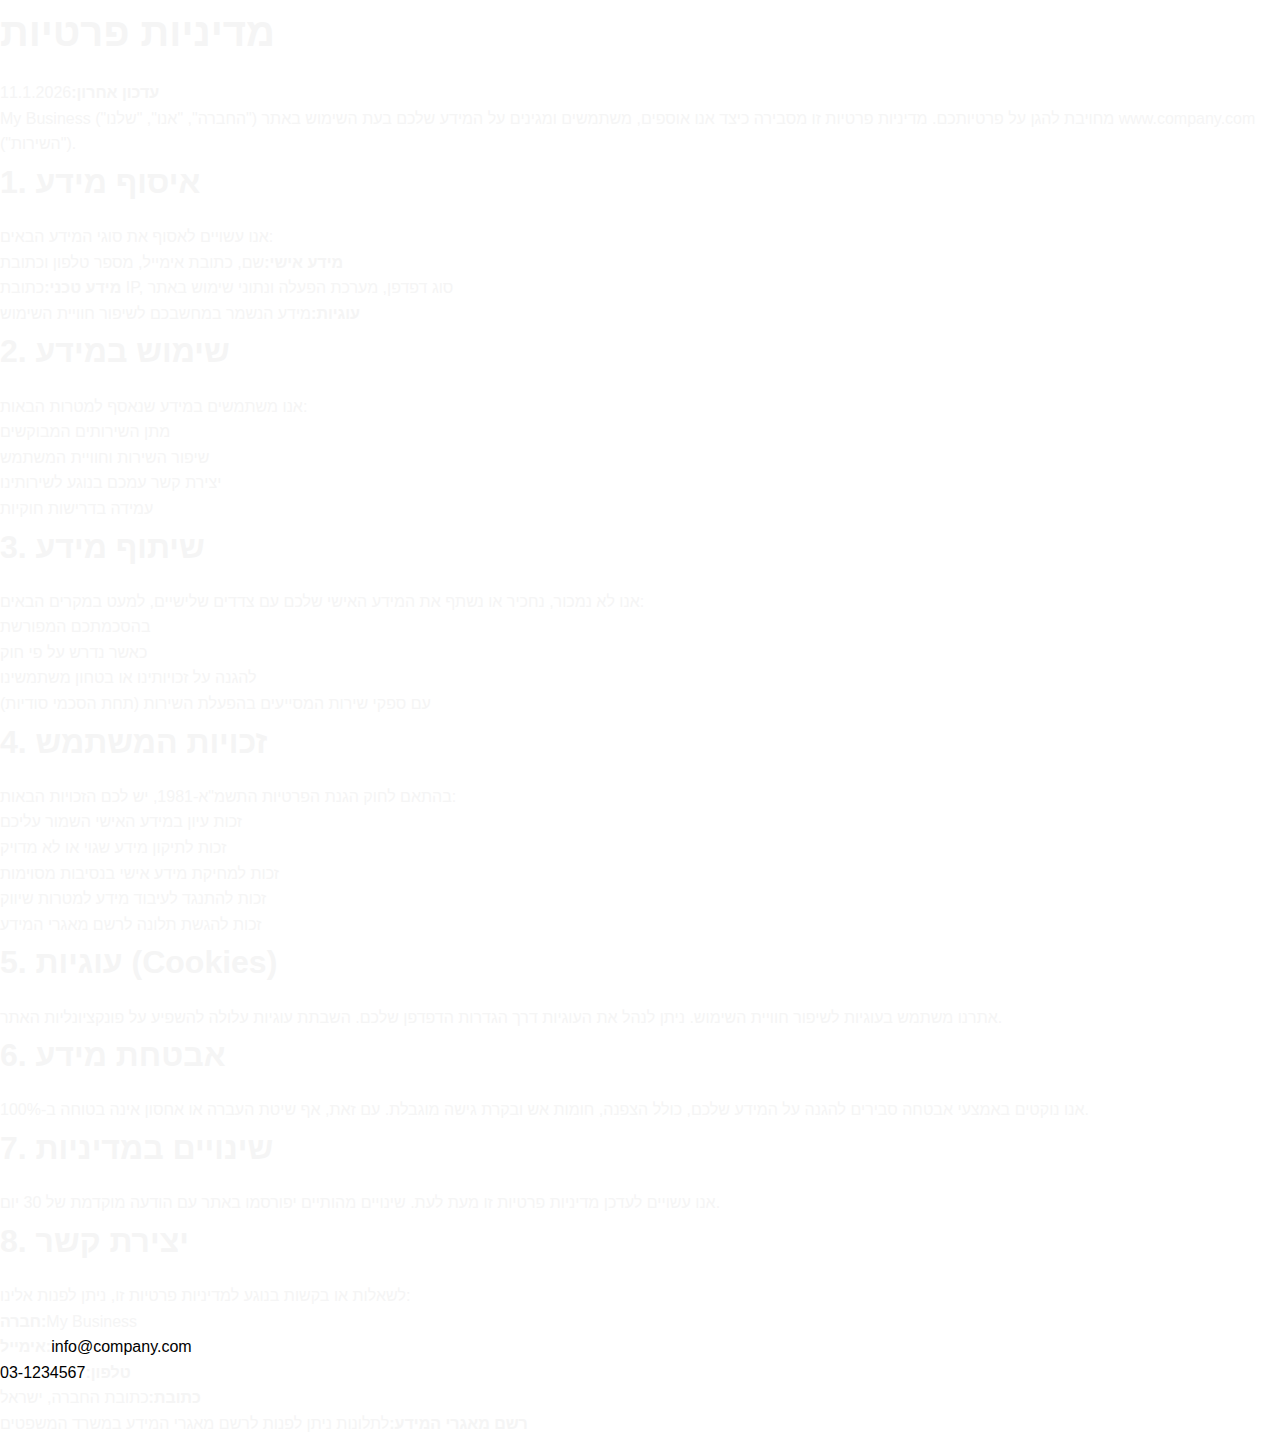
<file: public/privacy.html>
<!doctype html><html lang="en"><head><meta charset="UTF-8"><meta content="width=device-width,initial-scale=1" name="viewport"><meta content="index, follow" name="robots"><title>מדיניות פרטיות</title><meta content="מדיניות הפרטיות שלנו - כיצד אנו אוספים, משתמשים ומגנים על המידע שלכם" name="description"><meta content="" name="keywords"><script>!function(){"use strict";var t="8745df7f-2c9c-4131-9bd9-e65450d47f72",e="https://api.zappy5.com/api/analytics/track",a=18e5,n=2592e6,o=!0,i=!0,r=!0;var s=function(){var e="zappy_visitor_"+t,a=null;try{if(a=localStorage.getItem(e)){var o=JSON.parse(a),i=Date.now();if(i-o.created<n)return o.lastSeen=i,localStorage.setItem(e,JSON.stringify(o)),o.id}}catch(t){console.warn("Zappy Analytics: LocalStorage not available")}var r="zv_"+Date.now()+"_"+Math.random().toString(36).substr(2,9);try{localStorage.setItem(e,JSON.stringify({id:r,created:Date.now(),lastSeen:Date.now()}))}catch(t){}return r}(),c=function(){var e="zappy_session_"+t,n=null;try{if(n=sessionStorage.getItem(e)){var o=JSON.parse(n),i=Date.now();if(i-o.timestamp<a)return o.timestamp=i,sessionStorage.setItem(e,JSON.stringify(o)),o.id}}catch(t){console.warn("Zappy Analytics: SessionStorage not available")}var r="zs_"+Date.now()+"_"+Math.random().toString(36).substr(2,9);try{sessionStorage.setItem(e,JSON.stringify({id:r,timestamp:Date.now()}))}catch(t){}return r}();function l(a,n){n=n||{};var o={website_id:t,event_type:a,page_path:window.location.pathname,referrer:document.referrer||"direct",visitor_id:s,session_id:c,metadata:n};if(navigator.sendBeacon){var i=new Blob([JSON.stringify(o)],{type:"application/json"});navigator.sendBeacon(e,i)}else fetch(e,{method:"POST",headers:{"Content-Type":"application/json"},body:JSON.stringify(o),keepalive:!0}).catch(function(t){console.warn("Zappy Analytics: Failed to track event",t)})}o&&l("pageview",{title:document.title,url:window.location.href}),i&&document.addEventListener("click",function(t){var e=t.target;if("BUTTON"===e.tagName||e.closest("button")){var a="BUTTON"===e.tagName?e:e.closest("button");l("click",{element:"button",text:a.textContent.trim().substring(0,100),id:a.id||null,class:a.className||null})}else if("A"===e.tagName||e.closest("a")){var n="A"===e.tagName?e:e.closest("a");l("navigation",{element:"link",text:n.textContent.trim().substring(0,100),href:n.href,external:n.hostname!==window.location.hostname})}},!0),r&&document.addEventListener("submit",function(t){var e=t.target;l("form_submit",{form_id:e.id||null,form_name:e.name||null,form_action:e.action||null,form_method:e.method||"GET"})},!0);var d=Date.now();window.addEventListener("beforeunload",function(){l("page_unload",{time_on_page:Math.floor((Date.now()-d)/1e3),page_path:window.location.pathname})}),window.zappyAnalytics={track:l,getVisitorId:function(){return s},getSessionId:function(){return c}}}()</script><link href="https://cdnjs.cloudflare.com/ajax/libs/font-awesome/6.4.0/css/all.min.css" rel="stylesheet" crossorigin="anonymous" integrity="sha512-iecdLmaskl7CVkqkXNQ/ZH/XLlvWZOJyj7Yy7tcenmpD1ypASozpmT/E0iPtmFIB46ZmdtAc9eNBvH0H/ZpiBw==" referrerpolicy="no-referrer"/><link href="/styles.css" rel="stylesheet"><style id="zappy-dropdown-submenu-styles">#navMenu li:has(.sub-menu),.nav-menu li:has(.sub-menu),.navbar li:has(.sub-menu),nav li:has(.sub-menu){position:relative}#navMenu .sub-menu,.nav-menu .sub-menu,.navbar .sub-menu,nav .sub-menu{display:block!important;position:absolute!important;top:100%;left:0;min-width:220px;background:#fff;border-radius:8px;box-shadow:0 8px 25px rgba(0,0,0,.15);padding:8px 0;opacity:0;visibility:hidden;transform:translateY(10px);transition:all .3s ease;z-index:1000;list-style:none;pointer-events:none}#navMenu li:hover>.sub-menu,.nav-menu li:hover>.sub-menu,.navbar li:hover>.sub-menu,nav li:hover>.sub-menu{opacity:1!important;visibility:visible!important;transform:translateY(0)!important;pointer-events:auto!important}.sub-menu li{list-style:none;margin:0;padding:0}.sub-menu a{display:block!important;padding:10px 16px!important;color:#333!important;font-weight:500;text-decoration:none;white-space:nowrap;transition:background-color .2s}.sub-menu a:hover{background-color:#f5f5f5}[dir=rtl] .nav-menu .sub-menu,[dir=rtl] .navbar .sub-menu,[dir=rtl] nav .sub-menu,html[lang=ar] .nav-menu .sub-menu,html[lang=ar] .navbar .sub-menu,html[lang=ar] nav .sub-menu,html[lang=he] .nav-menu .sub-menu,html[lang=he] .navbar .sub-menu,html[lang=he] nav .sub-menu{left:auto!important;right:0!important}.sub-menu:empty,.sub-menu:not(:has(li)),.sub-menu:not(:has(li:not(.zappy-hidden-menu-item))){display:none!important;opacity:0!important;visibility:hidden!important;pointer-events:none!important}li:has(.menu-group-title):hover>.sub-menu{opacity:1!important;visibility:visible!important;transform:translateY(0)!important;pointer-events:auto!important}#navMenu>li>.menu-group-title,.nav-menu>li>.menu-group-title{display:inline-block;padding:.5rem 1rem;cursor:default;user-select:none}@media (max-width:768px){#navMenu .sub-menu,.nav-menu .sub-menu,.navbar .sub-menu,nav .sub-menu{position:static!important;transform:none!important;box-shadow:none!important;background:0 0!important;max-height:0;overflow:hidden;opacity:0;visibility:hidden;transition:max-height .3s ease,opacity .3s ease;padding:0!important;border-radius:0!important}.sub-menu.mobile-expanded{max-height:500px!important;opacity:1!important;visibility:visible!important;padding:8px 0 8px 16px!important}[dir=rtl] .sub-menu.mobile-expanded,html[lang=he] .sub-menu.mobile-expanded{padding:8px 16px 8px 0!important}#navMenu li:hover>.sub-menu,.nav-menu li:hover>.sub-menu,.navbar li:hover>.sub-menu,nav li:hover>.sub-menu{opacity:0;visibility:hidden;pointer-events:none}#navMenu li>.sub-menu.mobile-expanded,.nav-menu li>.sub-menu.mobile-expanded,.navbar li>.sub-menu.mobile-expanded,nav li>.sub-menu.mobile-expanded{opacity:1!important;visibility:visible!important;pointer-events:auto!important}#navMenu li:has(.sub-menu),.nav-menu li:has(.sub-menu),.navbar li:has(.sub-menu),nav li:has(.sub-menu){display:flex!important;flex-wrap:wrap!important;align-items:center!important}#navMenu li:has(.sub-menu)>a,.nav-menu li:has(.sub-menu)>a,.navbar li:has(.sub-menu)>a,nav li:has(.sub-menu)>a{flex:1!important}.mobile-submenu-toggle{display:flex!important;align-items:center!important;justify-content:center!important;width:44px!important;height:44px!important;background:0 0!important;border:none!important;cursor:pointer!important}.mobile-submenu-toggle::after{content:''!important;width:0!important;height:0!important;border-left:6px solid transparent!important;border-right:6px solid transparent!important;border-top:7px solid currentColor!important;transition:transform .3s ease!important}.mobile-submenu-toggle.expanded::after{transform:rotate(180deg)!important}.nav-menu li:has(.sub-menu)>.sub-menu,nav li:has(.sub-menu)>.sub-menu{flex-basis:100%!important;width:100%!important}.sub-menu a{padding:10px 0!important;display:block!important}#navMenu li:has(.sub-menu)>.menu-group-title,.nav-menu li:has(.sub-menu)>.menu-group-title,.navbar li:has(.sub-menu)>.menu-group-title,nav li:has(.sub-menu)>.menu-group-title{flex:1!important}}@media (min-width:769px){.mobile-submenu-toggle{display:none!important}}</style></head><body><div class="legal-page-wrapper"><div class="legal-container"><h1>מדיניות פרטיות</h1><div class="last-updated"><strong>עדכון אחרון:</strong>11.1.2026</div><p>My Business ("החברה", "אנו", "שלנו") מחויבת להגן על פרטיותכם. מדיניות פרטיות זו מסבירה כיצד אנו אוספים, משתמשים ומגינים על המידע שלכם בעת השימוש באתר www.company.com ("השירות").</p><h2>1. איסוף מידע</h2><p>אנו עשויים לאסוף את סוגי המידע הבאים:</p><ul><li><strong>מידע אישי:</strong>שם, כתובת אימייל, מספר טלפון וכתובת</li><li><strong>מידע טכני:</strong>כתובת IP, סוג דפדפן, מערכת הפעלה ונתוני שימוש באתר</li><li><strong>עוגיות:</strong>מידע הנשמר במחשבכם לשיפור חוויית השימוש</li></ul><h2>2. שימוש במידע</h2><p>אנו משתמשים במידע שנאסף למטרות הבאות:</p><ul><li>מתן השירותים המבוקשים</li><li>שיפור השירות וחוויית המשתמש</li><li>יצירת קשר עמכם בנוגע לשירותינו</li><li>עמידה בדרישות חוקיות</li></ul><h2>3. שיתוף מידע</h2><p>אנו לא נמכור, נחכיר או נשתף את המידע האישי שלכם עם צדדים שלישיים, למעט במקרים הבאים:</p><ul><li>בהסכמתכם המפורשת</li><li>כאשר נדרש על פי חוק</li><li>להגנה על זכויותינו או בטחון משתמשינו</li><li>עם ספקי שירות המסייעים בהפעלת השירות (תחת הסכמי סודיות)</li></ul><h2>4. זכויות המשתמש</h2><p>בהתאם לחוק הגנת הפרטיות התשמ"א-1981, יש לכם הזכויות הבאות:</p><ul><li>זכות עיון במידע האישי השמור עליכם</li><li>זכות לתיקון מידע שגוי או לא מדויק</li><li>זכות למחיקת מידע אישי בנסיבות מסוימות</li><li>זכות להתנגד לעיבוד מידע למטרות שיווק</li><li>זכות להגשת תלונה לרשם מאגרי המידע</li></ul><h2>5. עוגיות (Cookies)</h2><p>אתרנו משתמש בעוגיות לשיפור חוויית השימוש. ניתן לנהל את העוגיות דרך הגדרות הדפדפן שלכם. השבתת עוגיות עלולה להשפיע על פונקציונליות האתר.</p><h2>6. אבטחת מידע</h2><p>אנו נוקטים באמצעי אבטחה סבירים להגנה על המידע שלכם, כולל הצפנה, חומות אש ובקרת גישה מוגבלת. עם זאת, אף שיטת העברה או אחסון אינה בטוחה ב-100%.</p><h2>7. שינויים במדיניות</h2><p>אנו עשויים לעדכן מדיניות פרטיות זו מעת לעת. שינויים מהותיים יפורסמו באתר עם הודעה מוקדמת של 30 יום.</p><div class="contact-info"><h2>8. יצירת קשר</h2><p>לשאלות או בקשות בנוגע למדיניות פרטיות זו, ניתן לפנות אלינו:</p><ul><li><strong>חברה:</strong>My Business</li><li><strong>אימייל:</strong><a href="mailto:info@company.com">info@company.com</a></li><li><strong>טלפון:</strong><a href="tel:03-1234567">03-1234567</a></li><li><strong>כתובת:</strong>כתובת החברה, ישראל</li></ul><p><strong>רשם מאגרי המידע:</strong>לתלונות ניתן לפנות לרשם מאגרי המידע במשרד המשפטים</p></div></div></div><script src="/script.js"></script><script id="zappy-mobile-submenu-script">!function(){function e(){if(window.innerWidth>768)return document.querySelectorAll(".mobile-submenu-toggle").forEach(function(e){e.remove()}),void document.querySelectorAll(".sub-menu.mobile-expanded").forEach(function(e){e.classList.remove("mobile-expanded")});document.querySelectorAll(".nav-menu li:has(.sub-menu), nav li:has(.sub-menu), .navbar li:has(.sub-menu), #navMenu li:has(.sub-menu)").forEach(function(e){if(!e.querySelector(".mobile-submenu-toggle")){var t=e.querySelector(".sub-menu"),n=e.querySelector(":scope > a")||e.querySelector(":scope > .menu-group-title");if(t&&n){var o=document.createElement("button");o.className="mobile-submenu-toggle",o.setAttribute("aria-label","Toggle submenu"),o.setAttribute("type","button"),n.insertAdjacentElement("afterend",o),o.addEventListener("click",function(e){e.preventDefault(),e.stopPropagation(),document.querySelectorAll(".sub-menu.mobile-expanded").forEach(function(e){if(e!==t){e.classList.remove("mobile-expanded");var n=e.parentElement.querySelector(".mobile-submenu-toggle");n&&n.classList.remove("expanded")}}),t.classList.toggle("mobile-expanded"),o.classList.toggle("expanded")})}}})}"loading"===document.readyState?document.addEventListener("DOMContentLoaded",e):e(),window.addEventListener("resize",function(){clearTimeout(window._mrt),window._mrt=setTimeout(e,250)});var t=new MutationObserver(function(t){t.forEach(function(t){if("attributes"===t.type){var n=t.target;n.classList&&(n.classList.contains("active")||n.classList.contains("open"))&&setTimeout(e,100)}})});setTimeout(function(){document.querySelectorAll(".mobile-menu, .nav-menu, #navMenu, nav").forEach(function(e){t.observe(e,{attributes:!0,attributeFilter:["class","style"]})})},500)}()</script></body></html>
</file>
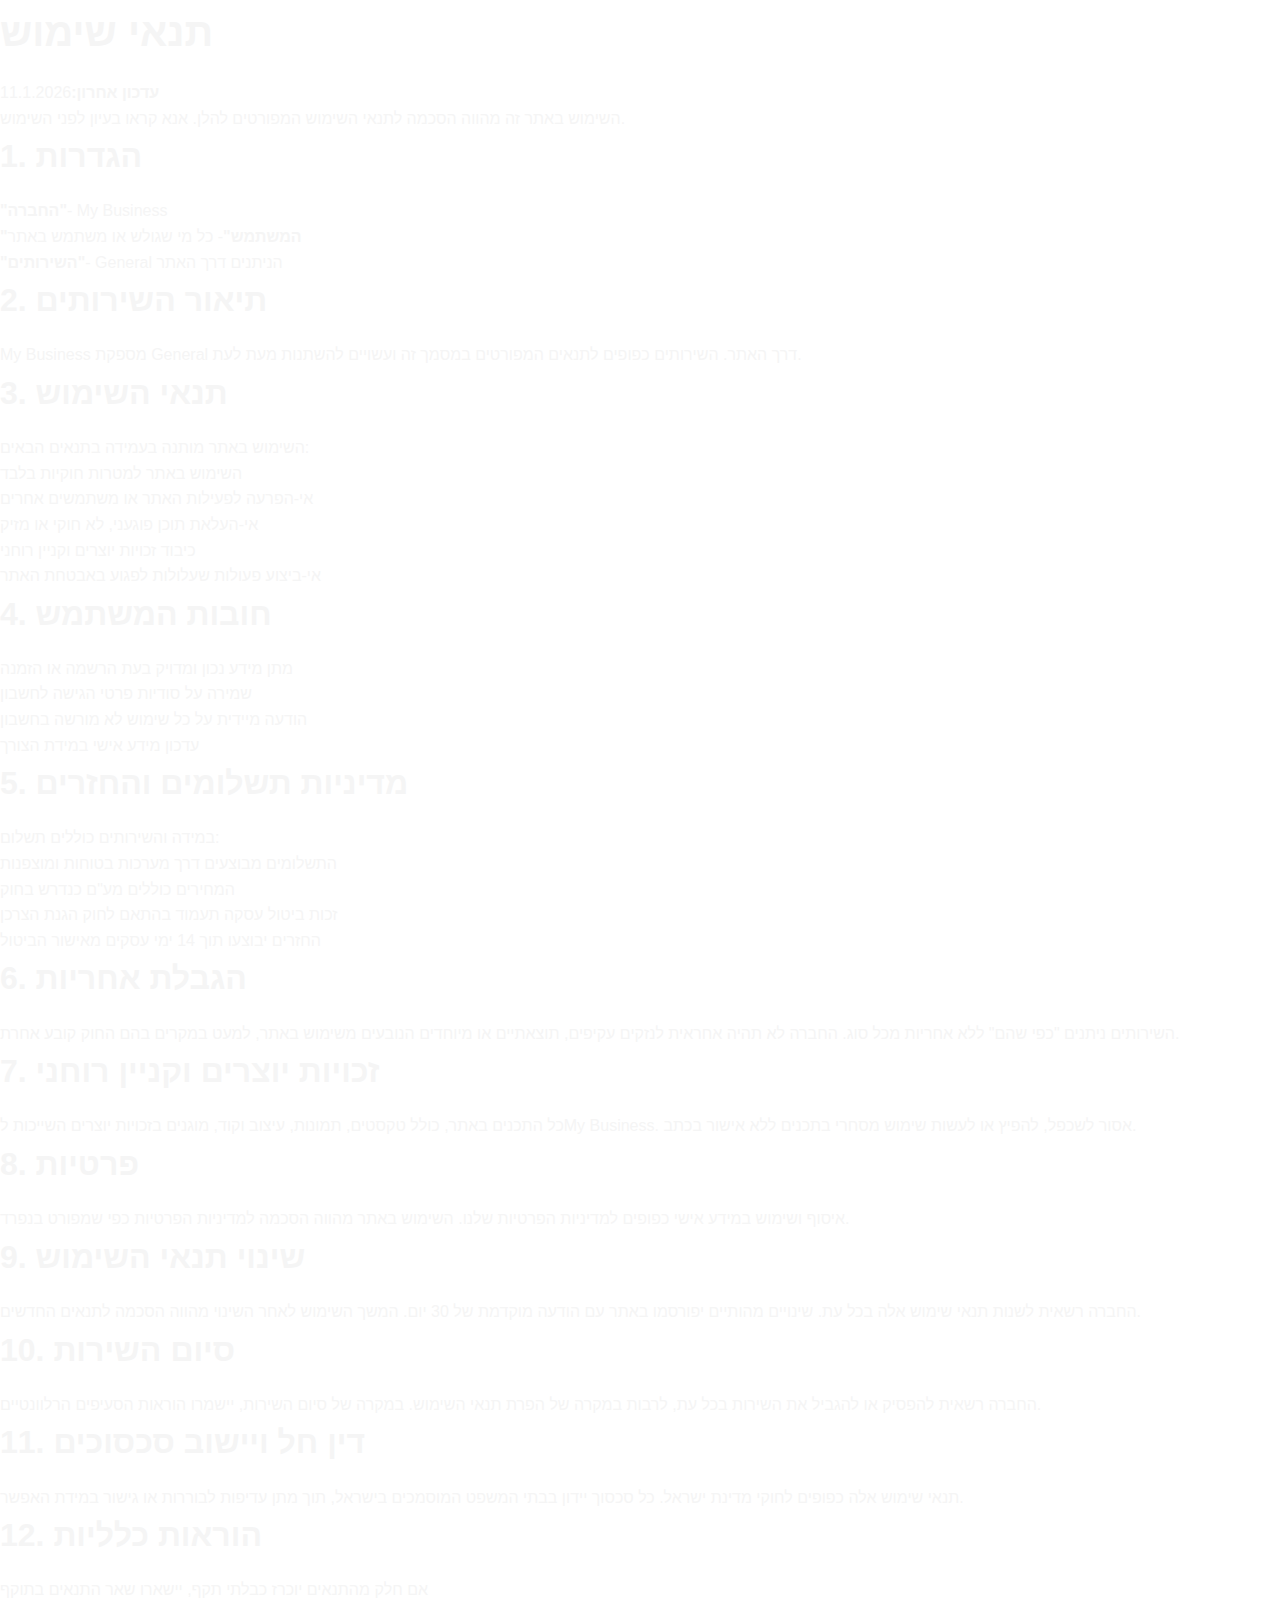
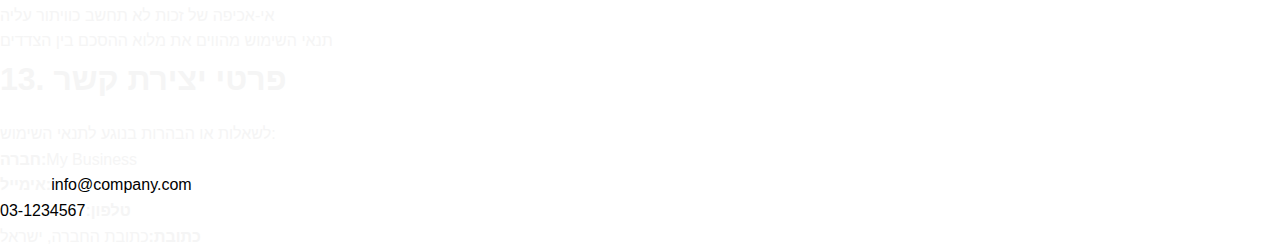
<file: public/terms.html>
<!doctype html><html lang="en"><head><meta charset="UTF-8"><meta content="width=device-width,initial-scale=1" name="viewport"><meta content="index, follow" name="robots"><title>תנאי שימוש</title><meta content="תנאי השימוש באתר - הזכויות והחובות של המשתמשים" name="description"><meta content="" name="keywords"><script>!function(){"use strict";var t="8745df7f-2c9c-4131-9bd9-e65450d47f72",e="https://api.zappy5.com/api/analytics/track",a=18e5,n=2592e6,o=!0,i=!0,r=!0;var s=function(){var e="zappy_visitor_"+t,a=null;try{if(a=localStorage.getItem(e)){var o=JSON.parse(a),i=Date.now();if(i-o.created<n)return o.lastSeen=i,localStorage.setItem(e,JSON.stringify(o)),o.id}}catch(t){console.warn("Zappy Analytics: LocalStorage not available")}var r="zv_"+Date.now()+"_"+Math.random().toString(36).substr(2,9);try{localStorage.setItem(e,JSON.stringify({id:r,created:Date.now(),lastSeen:Date.now()}))}catch(t){}return r}(),c=function(){var e="zappy_session_"+t,n=null;try{if(n=sessionStorage.getItem(e)){var o=JSON.parse(n),i=Date.now();if(i-o.timestamp<a)return o.timestamp=i,sessionStorage.setItem(e,JSON.stringify(o)),o.id}}catch(t){console.warn("Zappy Analytics: SessionStorage not available")}var r="zs_"+Date.now()+"_"+Math.random().toString(36).substr(2,9);try{sessionStorage.setItem(e,JSON.stringify({id:r,timestamp:Date.now()}))}catch(t){}return r}();function l(a,n){n=n||{};var o={website_id:t,event_type:a,page_path:window.location.pathname,referrer:document.referrer||"direct",visitor_id:s,session_id:c,metadata:n};if(navigator.sendBeacon){var i=new Blob([JSON.stringify(o)],{type:"application/json"});navigator.sendBeacon(e,i)}else fetch(e,{method:"POST",headers:{"Content-Type":"application/json"},body:JSON.stringify(o),keepalive:!0}).catch(function(t){console.warn("Zappy Analytics: Failed to track event",t)})}o&&l("pageview",{title:document.title,url:window.location.href}),i&&document.addEventListener("click",function(t){var e=t.target;if("BUTTON"===e.tagName||e.closest("button")){var a="BUTTON"===e.tagName?e:e.closest("button");l("click",{element:"button",text:a.textContent.trim().substring(0,100),id:a.id||null,class:a.className||null})}else if("A"===e.tagName||e.closest("a")){var n="A"===e.tagName?e:e.closest("a");l("navigation",{element:"link",text:n.textContent.trim().substring(0,100),href:n.href,external:n.hostname!==window.location.hostname})}},!0),r&&document.addEventListener("submit",function(t){var e=t.target;l("form_submit",{form_id:e.id||null,form_name:e.name||null,form_action:e.action||null,form_method:e.method||"GET"})},!0);var d=Date.now();window.addEventListener("beforeunload",function(){l("page_unload",{time_on_page:Math.floor((Date.now()-d)/1e3),page_path:window.location.pathname})}),window.zappyAnalytics={track:l,getVisitorId:function(){return s},getSessionId:function(){return c}}}()</script><link href="https://cdnjs.cloudflare.com/ajax/libs/font-awesome/6.4.0/css/all.min.css" rel="stylesheet" crossorigin="anonymous" integrity="sha512-iecdLmaskl7CVkqkXNQ/ZH/XLlvWZOJyj7Yy7tcenmpD1ypASozpmT/E0iPtmFIB46ZmdtAc9eNBvH0H/ZpiBw==" referrerpolicy="no-referrer"/><link href="/styles.css" rel="stylesheet"><style id="zappy-dropdown-submenu-styles">#navMenu li:has(.sub-menu),.nav-menu li:has(.sub-menu),.navbar li:has(.sub-menu),nav li:has(.sub-menu){position:relative}#navMenu .sub-menu,.nav-menu .sub-menu,.navbar .sub-menu,nav .sub-menu{display:block!important;position:absolute!important;top:100%;left:0;min-width:220px;background:#fff;border-radius:8px;box-shadow:0 8px 25px rgba(0,0,0,.15);padding:8px 0;opacity:0;visibility:hidden;transform:translateY(10px);transition:all .3s ease;z-index:1000;list-style:none;pointer-events:none}#navMenu li:hover>.sub-menu,.nav-menu li:hover>.sub-menu,.navbar li:hover>.sub-menu,nav li:hover>.sub-menu{opacity:1!important;visibility:visible!important;transform:translateY(0)!important;pointer-events:auto!important}.sub-menu li{list-style:none;margin:0;padding:0}.sub-menu a{display:block!important;padding:10px 16px!important;color:#333!important;font-weight:500;text-decoration:none;white-space:nowrap;transition:background-color .2s}.sub-menu a:hover{background-color:#f5f5f5}[dir=rtl] .nav-menu .sub-menu,[dir=rtl] .navbar .sub-menu,[dir=rtl] nav .sub-menu,html[lang=ar] .nav-menu .sub-menu,html[lang=ar] .navbar .sub-menu,html[lang=ar] nav .sub-menu,html[lang=he] .nav-menu .sub-menu,html[lang=he] .navbar .sub-menu,html[lang=he] nav .sub-menu{left:auto!important;right:0!important}.sub-menu:empty,.sub-menu:not(:has(li)),.sub-menu:not(:has(li:not(.zappy-hidden-menu-item))){display:none!important;opacity:0!important;visibility:hidden!important;pointer-events:none!important}li:has(.menu-group-title):hover>.sub-menu{opacity:1!important;visibility:visible!important;transform:translateY(0)!important;pointer-events:auto!important}#navMenu>li>.menu-group-title,.nav-menu>li>.menu-group-title{display:inline-block;padding:.5rem 1rem;cursor:default;user-select:none}@media (max-width:768px){#navMenu .sub-menu,.nav-menu .sub-menu,.navbar .sub-menu,nav .sub-menu{position:static!important;transform:none!important;box-shadow:none!important;background:0 0!important;max-height:0;overflow:hidden;opacity:0;visibility:hidden;transition:max-height .3s ease,opacity .3s ease;padding:0!important;border-radius:0!important}.sub-menu.mobile-expanded{max-height:500px!important;opacity:1!important;visibility:visible!important;padding:8px 0 8px 16px!important}[dir=rtl] .sub-menu.mobile-expanded,html[lang=he] .sub-menu.mobile-expanded{padding:8px 16px 8px 0!important}#navMenu li:hover>.sub-menu,.nav-menu li:hover>.sub-menu,.navbar li:hover>.sub-menu,nav li:hover>.sub-menu{opacity:0;visibility:hidden;pointer-events:none}#navMenu li>.sub-menu.mobile-expanded,.nav-menu li>.sub-menu.mobile-expanded,.navbar li>.sub-menu.mobile-expanded,nav li>.sub-menu.mobile-expanded{opacity:1!important;visibility:visible!important;pointer-events:auto!important}#navMenu li:has(.sub-menu),.nav-menu li:has(.sub-menu),.navbar li:has(.sub-menu),nav li:has(.sub-menu){display:flex!important;flex-wrap:wrap!important;align-items:center!important}#navMenu li:has(.sub-menu)>a,.nav-menu li:has(.sub-menu)>a,.navbar li:has(.sub-menu)>a,nav li:has(.sub-menu)>a{flex:1!important}.mobile-submenu-toggle{display:flex!important;align-items:center!important;justify-content:center!important;width:44px!important;height:44px!important;background:0 0!important;border:none!important;cursor:pointer!important}.mobile-submenu-toggle::after{content:''!important;width:0!important;height:0!important;border-left:6px solid transparent!important;border-right:6px solid transparent!important;border-top:7px solid currentColor!important;transition:transform .3s ease!important}.mobile-submenu-toggle.expanded::after{transform:rotate(180deg)!important}.nav-menu li:has(.sub-menu)>.sub-menu,nav li:has(.sub-menu)>.sub-menu{flex-basis:100%!important;width:100%!important}.sub-menu a{padding:10px 0!important;display:block!important}#navMenu li:has(.sub-menu)>.menu-group-title,.nav-menu li:has(.sub-menu)>.menu-group-title,.navbar li:has(.sub-menu)>.menu-group-title,nav li:has(.sub-menu)>.menu-group-title{flex:1!important}}@media (min-width:769px){.mobile-submenu-toggle{display:none!important}}</style></head><body><div class="legal-page-wrapper"><div class="legal-container"><h1>תנאי שימוש</h1><div class="last-updated"><strong>עדכון אחרון:</strong>11.1.2026</div><div class="important-notice">השימוש באתר זה מהווה הסכמה לתנאי השימוש המפורטים להלן. אנא קראו בעיון לפני השימוש.</div><h2>1. הגדרות</h2><ul><li><strong>"החברה"</strong>- My Business</li><li><strong>"המשתמש"</strong>- כל מי שגולש או משתמש באתר</li><li><strong>"השירותים"</strong>- General הניתנים דרך האתר</li></ul><h2>2. תיאור השירותים</h2><p>My Business מספקת General דרך האתר. השירותים כפופים לתנאים המפורטים במסמך זה ועשויים להשתנות מעת לעת.</p><h2>3. תנאי השימוש</h2><p>השימוש באתר מותנה בעמידה בתנאים הבאים:</p><ul><li>השימוש באתר למטרות חוקיות בלבד</li><li>אי-הפרעה לפעילות האתר או משתמשים אחרים</li><li>אי-העלאת תוכן פוגעני, לא חוקי או מזיק</li><li>כיבוד זכויות יוצרים וקניין רוחני</li><li>אי-ביצוע פעולות שעלולות לפגוע באבטחת האתר</li></ul><h2>4. חובות המשתמש</h2><ul><li>מתן מידע נכון ומדויק בעת הרשמה או הזמנה</li><li>שמירה על סודיות פרטי הגישה לחשבון</li><li>הודעה מיידית על כל שימוש לא מורשה בחשבון</li><li>עדכון מידע אישי במידת הצורך</li></ul><h2>5. מדיניות תשלומים והחזרים</h2><p>במידה והשירותים כוללים תשלום:</p><ul><li>התשלומים מבוצעים דרך מערכות בטוחות ומוצפנות</li><li>המחירים כוללים מע"ם כנדרש בחוק</li><li>זכות ביטול עסקה תעמוד בהתאם לחוק הגנת הצרכן</li><li>החזרים יבוצעו תוך 14 ימי עסקים מאישור הביטול</li></ul><h2>6. הגבלת אחריות</h2><p>השירותים ניתנים "כפי שהם" ללא אחריות מכל סוג. החברה לא תהיה אחראית לנזקים עקיפים, תוצאתיים או מיוחדים הנובעים משימוש באתר, למעט במקרים בהם החוק קובע אחרת.</p><h2>7. זכויות יוצרים וקניין רוחני</h2><p>כל התכנים באתר, כולל טקסטים, תמונות, עיצוב וקוד, מוגנים בזכויות יוצרים השייכות לMy Business. אסור לשכפל, להפיץ או לעשות שימוש מסחרי בתכנים ללא אישור בכתב.</p><h2>8. פרטיות</h2><p>איסוף ושימוש במידע אישי כפופים למדיניות הפרטיות שלנו. השימוש באתר מהווה הסכמה למדיניות הפרטיות כפי שמפורט בנפרד.</p><h2>9. שינוי תנאי השימוש</h2><p>החברה רשאית לשנות תנאי שימוש אלה בכל עת. שינויים מהותיים יפורסמו באתר עם הודעה מוקדמת של 30 יום. המשך השימוש לאחר השינוי מהווה הסכמה לתנאים החדשים.</p><h2>10. סיום השירות</h2><p>החברה רשאית להפסיק או להגביל את השירות בכל עת, לרבות במקרה של הפרת תנאי השימוש. במקרה של סיום השירות, יישמרו הוראות הסעיפים הרלוונטיים.</p><h2>11. דין חל ויישוב סכסוכים</h2><p>תנאי שימוש אלה כפופים לחוקי מדינת ישראל. כל סכסוך יידון בבתי המשפט המוסמכים בישראל, תוך מתן עדיפות לבוררות או גישור במידת האפשר.</p><h2>12. הוראות כלליות</h2><ul><li>אם חלק מהתנאים יוכרז כבלתי תקף, יישארו שאר התנאים בתוקף</li><li>אי-אכיפה של זכות לא תחשב כוויתור עליה</li><li>תנאי השימוש מהווים את מלוא ההסכם בין הצדדים</li></ul><div class="contact-info"><h2>13. פרטי יצירת קשר</h2><p>לשאלות או הבהרות בנוגע לתנאי השימוש:</p><ul><li><strong>חברה:</strong>My Business</li><li><strong>אימייל:</strong><a href="mailto:info@company.com">info@company.com</a></li><li><strong>טלפון:</strong><a href="tel:03-1234567">03-1234567</a></li><li><strong>כתובת:</strong>כתובת החברה, ישראל</li></ul></div></div></div><script src="/script.js"></script><script id="zappy-mobile-submenu-script">!function(){function e(){if(window.innerWidth>768)return document.querySelectorAll(".mobile-submenu-toggle").forEach(function(e){e.remove()}),void document.querySelectorAll(".sub-menu.mobile-expanded").forEach(function(e){e.classList.remove("mobile-expanded")});document.querySelectorAll(".nav-menu li:has(.sub-menu), nav li:has(.sub-menu), .navbar li:has(.sub-menu), #navMenu li:has(.sub-menu)").forEach(function(e){if(!e.querySelector(".mobile-submenu-toggle")){var t=e.querySelector(".sub-menu"),n=e.querySelector(":scope > a")||e.querySelector(":scope > .menu-group-title");if(t&&n){var o=document.createElement("button");o.className="mobile-submenu-toggle",o.setAttribute("aria-label","Toggle submenu"),o.setAttribute("type","button"),n.insertAdjacentElement("afterend",o),o.addEventListener("click",function(e){e.preventDefault(),e.stopPropagation(),document.querySelectorAll(".sub-menu.mobile-expanded").forEach(function(e){if(e!==t){e.classList.remove("mobile-expanded");var n=e.parentElement.querySelector(".mobile-submenu-toggle");n&&n.classList.remove("expanded")}}),t.classList.toggle("mobile-expanded"),o.classList.toggle("expanded")})}}})}"loading"===document.readyState?document.addEventListener("DOMContentLoaded",e):e(),window.addEventListener("resize",function(){clearTimeout(window._mrt),window._mrt=setTimeout(e,250)});var t=new MutationObserver(function(t){t.forEach(function(t){if("attributes"===t.type){var n=t.target;n.classList&&(n.classList.contains("active")||n.classList.contains("open"))&&setTimeout(e,100)}})});setTimeout(function(){document.querySelectorAll(".mobile-menu, .nav-menu, #navMenu, nav").forEach(function(e){t.observe(e,{attributes:!0,attributeFilter:["class","style"]})})},500)}()</script></body></html>
</file>
<file: styles.css>
/* Global Styles - Generated by Zappy */
/* Original site: https://cprnow.co.il */
/* Language: en | Direction: ltr */

:root {
  /* Brand Colors */
  --color-primary: #000000;
  --color-secondary: #FFFFFF;
  --color-accent: #FF0000;
  --color-color-3: #F5F5F5;

  /* Default colors if not enough brand colors */
  --color-text: #F5F5F5;
  --color-background: #ffffff;
  --color-gray: #f5f5f5;
  
  /* Typography */
  --font-primary: 'Inter', -apple-system, BlinkMacSystemFont, 'Segoe UI', Roboto, sans-serif;
  --font-heading: 'Inter', -apple-system, BlinkMacSystemFont, 'Segoe UI', Roboto, sans-serif;
  
  /* Spacing */
  --spacing-xs: 0.5rem;
  --spacing-sm: 1rem;
  --spacing-md: 2rem;
  --spacing-lg: 4rem;
  --spacing-xl: 6rem;
}

/* RTL Support */


/* Base Styles */
* {
  margin: 0;
  padding: 0;
  box-sizing: border-box;
}

body {
  font-family: var(--font-primary);
  color: var(--color-text);
  background-color: var(--color-background);
  line-height: 1.6;
}

/* Headings */
h1, h2, h3, h4, h5, h6 {
  font-family: var(--font-heading);
  font-weight: 700;
  margin-bottom: 1rem;
}

h1 { font-size: 2.5rem; }
h2 { font-size: 2rem; }
h3 { font-size: 1.5rem; }

/* Links */
a {
  color: var(--color-primary);
  text-decoration: none;
  transition: opacity 0.2s;
}

a:hover {
  opacity: 0.8;
}

/* Buttons */
.btn {
  display: inline-block;
  padding: 0.75rem 1.5rem;
  background: var(--color-primary);
  color: white;
  border: none;
  border-radius: 0.5rem;
  cursor: pointer;
  font-weight: 600;
  transition: transform 0.2s, box-shadow 0.2s;
}

.btn:hover {
  transform: translateY(-2px);
  box-shadow: 0 4px 12px rgba(0,0,0,0.15);
}

/* Container */
.container {
  max-width: 1200px;
  margin: 0 auto;
  padding: 0 1rem;
}

/* Section */
section {
  padding: var(--spacing-lg) 0;
}

/* Responsive */
@media (max-width: 768px) {
  h1 { font-size: 2rem; }
  h2 { font-size: 1.5rem; }
  section { padding: var(--spacing-md) 0; }
}

/* Zappy Legal Footer Styles */

    /* Legal Footer Styles - Header Colors */
    .legal-footer {
      background-color: #2c3e50;
      color: #ffffff;
      padding: 20px 0;
      font-size: 16px;
      border-top: 3px solid #3498db;
    }

    .legal-footer .container {
      max-width: 1200px;
      margin: 0 auto;
      padding: 0 20px;
    }

    .legal-footer .footer-main {
      display: flex;
      justify-content: space-between;
      align-items: center;
      flex-wrap: wrap;
      gap: 20px;
    }

    .legal-footer .all-rights-reserved {
      flex: 1;
      min-width: 200px;
    }

    .legal-footer .all-rights-reserved p {
      margin: 0 !important;
      margin-bottom: 0 !important;
    }

    .legal-footer .zappy-attribution {
      text-align: center;
      width: 100%;
      padding-top: 15px;
      border-top: 1px solid #ffffff;
    }

    .legal-footer .zappy-attribution p {
      margin: 0;
      font-size: 16px;
      color: #ffffff;
      font-style: italic;
    }
    
    .legal-footer .zappy-attribution a {
      color: #ffffff;
      text-decoration: underline;
    }

    .legal-footer .footer-social {
      display: flex;
      align-items: center;
      gap: 15px;
      flex-wrap: wrap;
      justify-content: center;
      flex-shrink: 0;
    }

    .legal-footer .footer-social a {
      color: #ffffff !important;
      text-decoration: none;
      font-size: 22px;
      transition: color 0.3s ease, transform 0.2s ease, opacity 0.3s ease;
      display: inline-flex;
      align-items: center;
      justify-content: center;
      width: 20px;
      height: 40px;
      border-radius: 50%;
      background-color: transparent !important;
      opacity: 0.8;
    }

    .legal-footer .footer-social a:hover {
      color: #3498db !important;
      transform: scale(1.15);
      opacity: 1;
    }

    .legal-footer .footer-social a:focus {
      outline: 2px solid #3498db;
      outline-offset: 2px;
      border-radius: 50%;
    }
    
    .legal-footer .footer-social i {
      font-size: 20px;
    }

    .legal-footer .footer-legal {
      display: flex;
      align-items: center;
      gap: 10px;
      flex-shrink: 0;
      justify-content: flex-end;
    }

    .legal-footer .footer-legal a {
      color: #ffffff !important;
      text-decoration: none;
      transition: color 0.3s ease, opacity 0.3s ease;
      font-weight: 500;
      opacity: 0.9;
    }

    .legal-footer .footer-legal a:hover {
      color: #ffffff !important;
      opacity: 1;
      text-decoration: underline;
    }

    .legal-footer .footer-legal a:focus {
      outline: 2px solid #ffffff;
      outline-offset: 2px;
      border-radius: 2px;
    }

    .legal-footer .separator {
      color: #ffffff !important;
      font-weight: 300;
      opacity: 0.7;
    }

    /* Responsive Design */
    @media (max-width: 968px) {
      .legal-footer .footer-main {
        flex-direction: column;
        text-align: center;
        gap: 0;
      }

      .legal-footer .footer-social {
        justify-content: center;
        order: 1;
        margin-bottom: 20px;
      }

      .legal-footer .all-rights-reserved {
        width: 100%;
        text-align: center;
        order: 2;
        margin-bottom: 5px;
      }

      .legal-footer .footer-legal {
        flex-wrap: wrap;
        justify-content: center;
        order: 3;
      }
    }

    @media (min-width: 969px) {
      .legal-footer .footer-main {
        display: grid;
        grid-template-columns: 1fr auto 1fr;
        align-items: baseline;
        gap: 30px;
        margin-bottom: 10px;
      }

      .legal-footer .all-rights-reserved {
        text-align: left;
        justify-self: start;
        margin-bottom: 0;
      }

      .legal-footer .footer-social {
        justify-self: center;
        margin-bottom: 0;
      }

      .legal-footer .footer-legal {
        justify-self: end;
        text-align: right;
      }
    }

    /* RTL adjustments - only for desktop */
    @media (min-width: 969px) {
      [dir="rtl"] .legal-footer .all-rights-reserved {
        text-align: right;
        justify-self: end;
      }

      [dir="rtl"] .legal-footer .footer-legal {
        justify-self: start;
        text-align: left;
      }
    }
    
    /* RTL mobile - keep centered */
    @media (max-width: 968px) {
      [dir="rtl"] .legal-footer .all-rights-reserved {
        text-align: center;
      }

      [dir="rtl"] .legal-footer .footer-legal {
        text-align: center;
      }
    }

    /* RTL Support for Hebrew */
    [dir="rtl"] .legal-footer .footer-main {
      direction: rtl;
    }

    [dir="rtl"] .legal-footer .footer-legal {
      direction: rtl;
    }
    
/* ═══════════════════════════════════════════════════════════════ */
/* CONSISTENT HEADER/NAVIGATION - Applied to all cloned site pages */
/* ═══════════════════════════════════════════════════════════════ */

header, .site-header {
  position: sticky;
  top: 0;
  z-index: 1000;
  background: white;
  box-shadow: 0 2px 10px rgba(0,0,0,0.08);
  padding: 1rem 0;
}

header nav, .site-header nav {
  display: flex;
  align-items: center;
  justify-content: space-between;
  max-width: 1200px;
  margin: 0 auto;
  padding: 0 1.5rem;
}

header .logo, .site-header .logo {
  height: 50px;
  max-width: 180px;
  object-fit: contain;
}

header ul, .site-header ul {
  display: flex;
  list-style: none;
  gap: 2rem;
  margin: 0;
  padding: 0;
}

header a, .site-header a {
  color: var(--color-text, #333);
  text-decoration: none;
  font-weight: 500;
  padding: 0.5rem 0;
  transition: color 0.2s;
}

header a:hover, .site-header a:hover {
  color: var(--color-primary);
}

header a.active, .site-header a.active {
  color: var(--color-primary);
  border-bottom: 2px solid var(--color-primary);
}

/* Mobile menu button */
.mobile-menu-btn {
  display: none;
  background: none;
  border: none;
  font-size: 1.5rem;
  cursor: pointer;
  padding: 0.5rem;
}

/* Mobile responsive */
@media (max-width: 768px) {
  header nav, .site-header nav {
    flex-wrap: wrap;
  }
  
  header ul, .site-header ul {
    display: none;
    width: 100%;
    flex-direction: column;
    gap: 0;
    padding-top: 1rem;
  }
  
  header ul.active, .site-header ul.active {
    display: flex;
  }
  
  header li, .site-header li {
    border-bottom: 1px solid #eee;
  }
  
  header a, .site-header a {
    display: block;
    padding: 1rem 0;
  }
  
  .mobile-menu-btn {
    display: block;
  }
}
</file>
